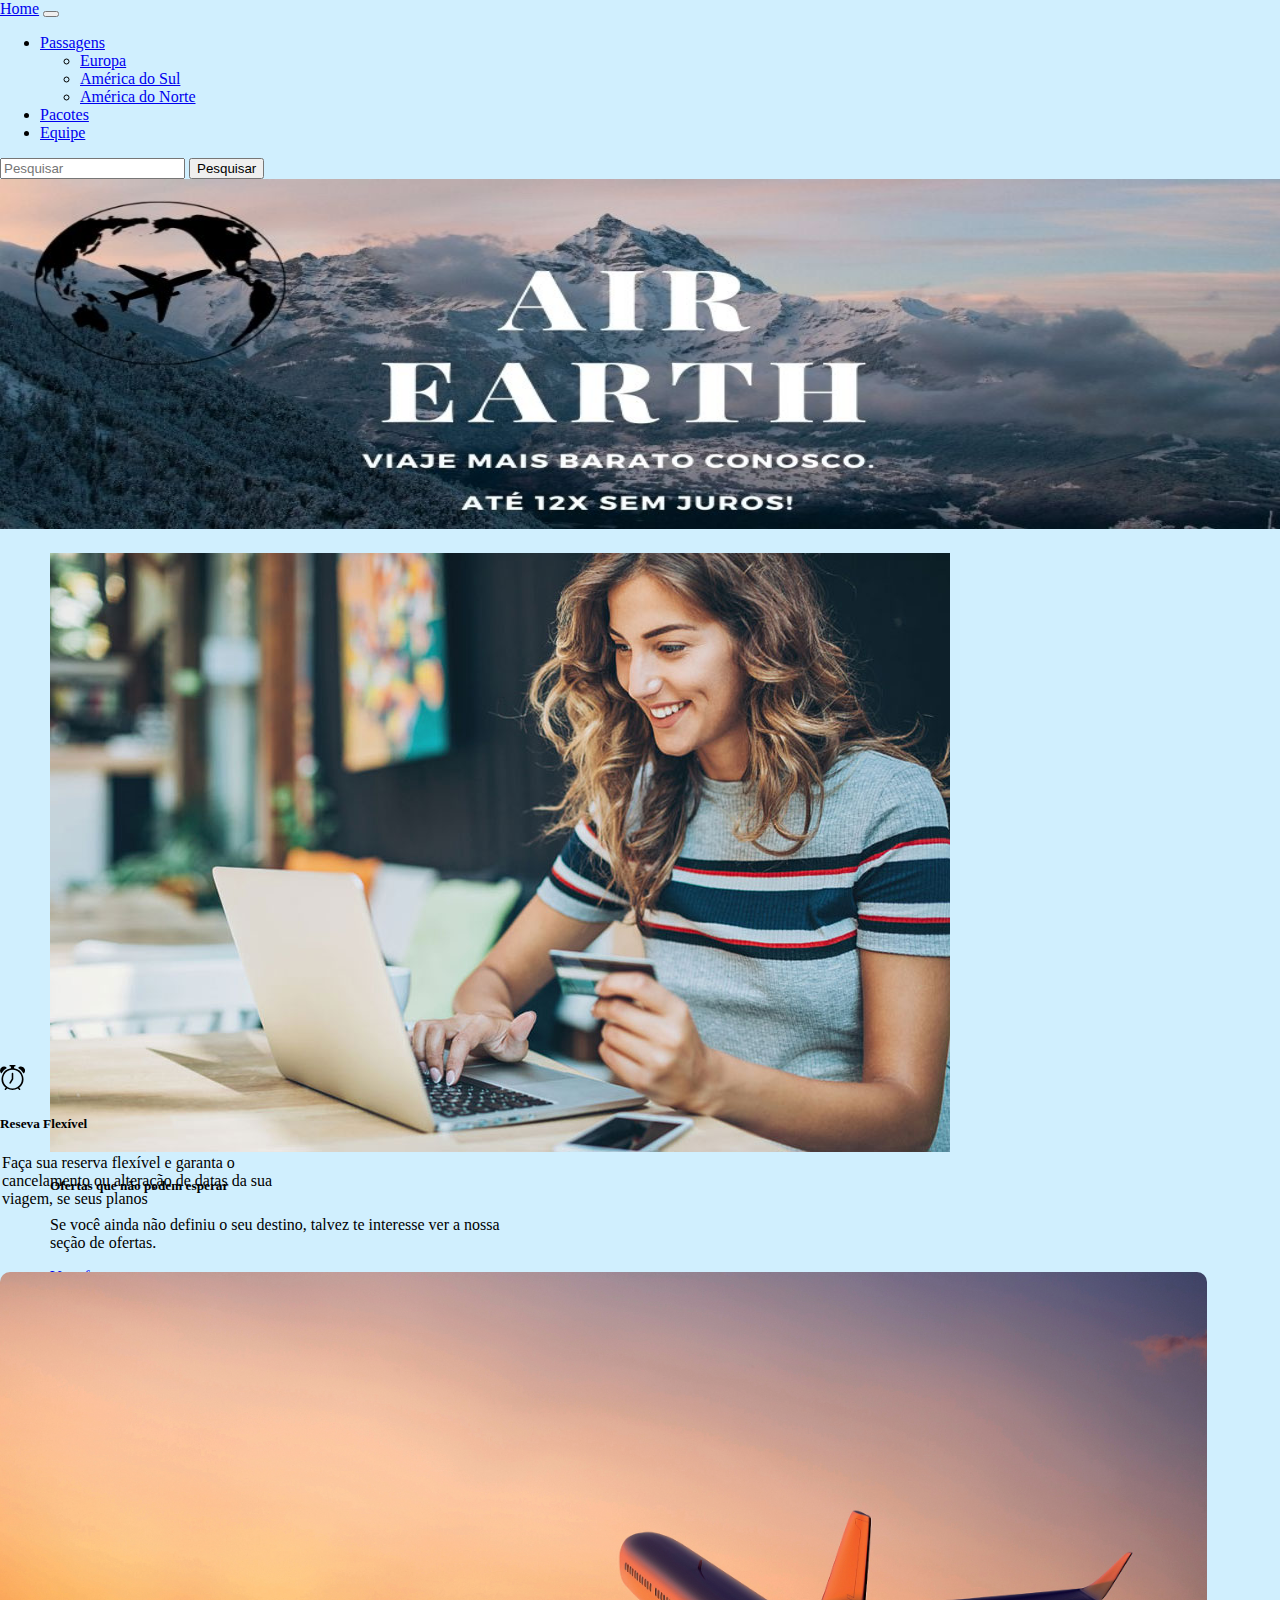
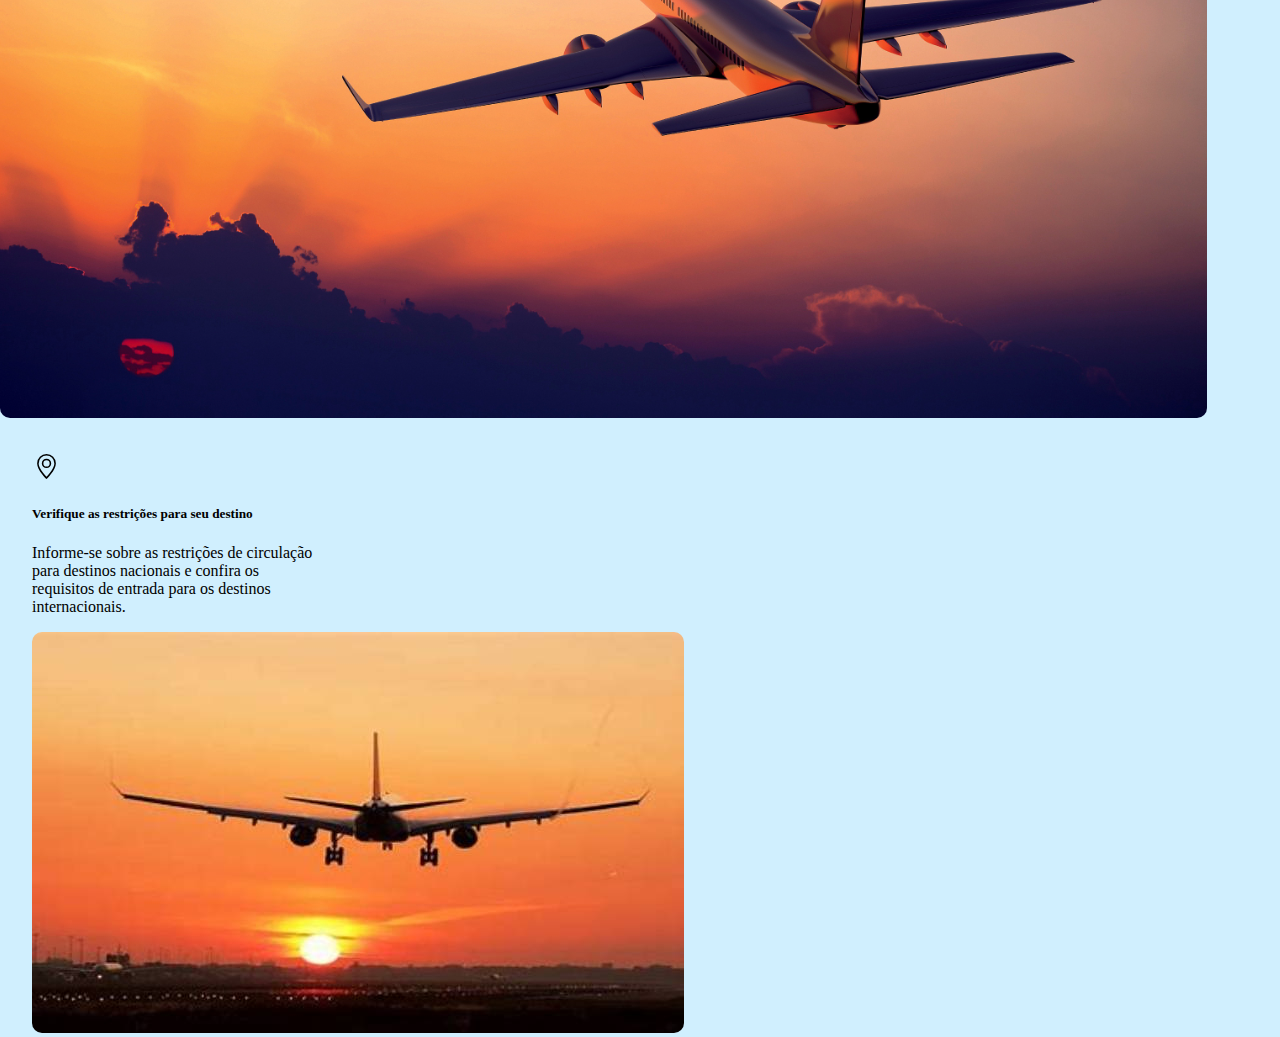
<file: index.html>
<!DOCTYPE html>
<html lang="pt-br">
<head>
  <meta charset="UTF-8">
  <meta name="viewport" content="width=device-width, initial-scale=1.0">
  <meta http-equiv="X-UA-Compatible" content="ie=edge">
  <title>pagina principal</title>
</head>
<body>
   
    <link href="https://cdn.jsdelivr.net/npm/bootstrap@5.1.3/dist/css/bootstrap.min.css" rel="stylesheet" integrity="sha384-1BmE4kWBq78iYhFldvKuhfTAU6auU8tT94WrHftjDbrCEXSU1oBoqyl2QvZ6jIW3" crossorigin="anonymous">

    <link rel="stylesheet" href="css/estilo.css">
    
	<link rel="stylesheet" href="https://fonts.googleapis.com/icon?family=Material+Icons">
<header>
<nav class="navbar navbar-expand-lg navbar-light bg-light">
    <div class="container-fluid">
      <a class="navbar-brand" href="camila.html">Home</a>
      <button class="navbar-toggler" type="button" data-bs-toggle="collapse" data-bs-target="#navbarSupportedContent" aria-controls="navbarSupportedContent" aria-expanded="false" aria-label="Toggle navigation">
        <span class="navbar-toggler-icon"></span>
      </button>
      <div class="collapse navbar-collapse" id="navbarSupportedContent">
        <ul class="navbar-nav me-auto mb-2 mb-lg-0">
         
          <li class="nav-item dropdown">
              <a class="nav-link dropdown-toggle" href="#" id="navbarDropdown" role="button" data-bs-toggle="dropdown" aria-expanded="false">
                Passagens
              </a>
              <ul class="dropdown-menu" aria-labelledby="navbarDropdown">
                <li><a class="dropdown-item" href="europa.html">Europa</a></li>
                <li><a class="dropdown-item" href="sul.html">América do Sul</a></li>
                <li><a class="dropdown-item" href="norte.html">América do Norte</a></li>
              </ul>
            </li>
          <li class="nav-item">
            <a class="nav-link" href="pacotes.html">Pacotes</a>
          </li>
          <li class="nav-item">
              <a class="nav-link" href="equipe.html">Equipe</a>
            </li>         
        </ul>
        <form class="d-flex">
          <input class="form-control me-2" type="search" placeholder="Pesquisar" aria-label="Search">
          <button class="btn btn-outline-success" type="submit">Pesquisar</button>
        </form>
      </div>
    </div>
  </nav>
  <img src="img (1)/pag.jpg" width="100%" height="350px%" >
</header>

              
<div class="row d-flex" style="height: 14rem;">
    <div class="cards w-50">
      <div class="card" style="width: 30rem; height: 30rem;" >
        <img class="card-img-top" src="img (1)/oferta.jpg" alt="Card image cap">
        <div class="card-body">
          <h5 class="card-title">Ofertas que não podem esperar
          </h5>
          <p class="card-text">Se você ainda não definiu o seu destino, talvez te interesse ver a nossa seção de ofertas.</p>
          <a href="ofertas.html" class="btn btn-primary">Ver ofertas</a>
        </div>
      </div>
    </div>
    <div class="card text-white bg-danger mb-3" style="max-width: 18rem; margin-top: 2rem;">
      <div class="card-header"><svg xmlns="http://www.w3.org/2000/svg" width="25" height="25" fill="currentColor" class="bi bi-alarm" viewBox="0 0 16 16">
        <path d="M8.5 5.5a.5.5 0 0 0-1 0v3.362l-1.429 2.38a.5.5 0 1 0 .858.515l1.5-2.5A.5.5 0 0 0 8.5 9V5.5z"/>
        <path d="M6.5 0a.5.5 0 0 0 0 1H7v1.07a7.001 7.001 0 0 0-3.273 12.474l-.602.602a.5.5 0 0 0 .707.708l.746-.746A6.97 6.97 0 0 0 8 16a6.97 6.97 0 0 0 3.422-.892l.746.746a.5.5 0 0 0 .707-.708l-.601-.602A7.001 7.001 0 0 0 9 2.07V1h.5a.5.5 0 0 0 0-1h-3zm1.038 3.018a6.093 6.093 0 0 1 .924 0 6 6 0 1 1-.924 0zM0 3.5c0 .753.333 1.429.86 1.887A8.035 8.035 0 0 1 4.387 1.86 2.5 2.5 0 0 0 0 3.5zM13.5 1c-.753 0-1.429.333-1.887.86a8.035 8.035 0 0 1 3.527 3.527A2.5 2.5 0 0 0 13.5 1z"/>
      </svg></div>
      <div class="card-body">
        <h5 class="card-title" style="padding: px;">Reseva Flexível</h5>
        <p class="card-text" style="margin: 3px 2px 4rem;">Faça sua reserva flexível e garanta o cancelamento ou alteração de datas da sua viagem, se seus planos </p>
        <img class="card-img-top" src="img (1)/avião.jpg" style=" border-radius: 10px; ">
      </div>
    </div>
    <div class="card text-white bg-warning mb-3" style="max-width: 18rem; margin: 2rem;">
      <div class="card-header" style="margin: 2px; "><svg xmlns="http://www.w3.org/2000/svg" width="25" height="25" fill="currentColor" class="bi bi-geo-alt" viewBox="0 0 16 16">
        <path d="M12.166 8.94c-.524 1.062-1.234 2.12-1.96 3.07A31.493 31.493 0 0 1 8 14.58a31.481 31.481 0 0 1-2.206-2.57c-.726-.95-1.436-2.008-1.96-3.07C3.304 7.867 3 6.862 3 6a5 5 0 0 1 10 0c0 .862-.305 1.867-.834 2.94zM8 16s6-5.686 6-10A6 6 0 0 0 2 6c0 4.314 6 10 6 10z"/>
        <path d="M8 8a2 2 0 1 1 0-4 2 2 0 0 1 0 4zm0 1a3 3 0 1 0 0-6 3 3 0 0 0 0 6z" />
      </svg></div>
      <div class="card-body">
        <h5 class="card-title">Verifique as restrições para seu destino</h5>
        <p class="card-text">Informe-se sobre as restrições de circulação para destinos nacionais e confira os requisitos de entrada para os destinos internacionais.</p>
        <img class="card-img-top" src="img (1)/image.jpg" style="border-radius: 10px;">
      </div>
    </div>
   
</div>

<style>

  /* .container-fluid{
    width: 100%;
  } */
 
  .active{
      width: 490px;
  }
  body{
    background-color: rgba(192, 234, 253, 0.747);
    margin: 0px;
    padding: 0px;
  }
  .carousel-inner{
    padding: 20px;
    text-align: center;
   
}

.col-sm-6{
  padding: 50px;

}
.cards {
  padding-left: 50px;
  padding-top: 20px;
}

</style>

<script src="https://cdn.jsdelivr.net/npm/bootstrap@5.1.3/dist/js/bootstrap.bundle.min.js" integrity="sha384-ka7Sk0Gln4gmtz2MlQnikT1wXgYsOg+OMhuP+IlRH9sENBO0LRn5q+8nbTov4+1p" crossorigin="anonymous"></script>


  </body>
</html>
</file>
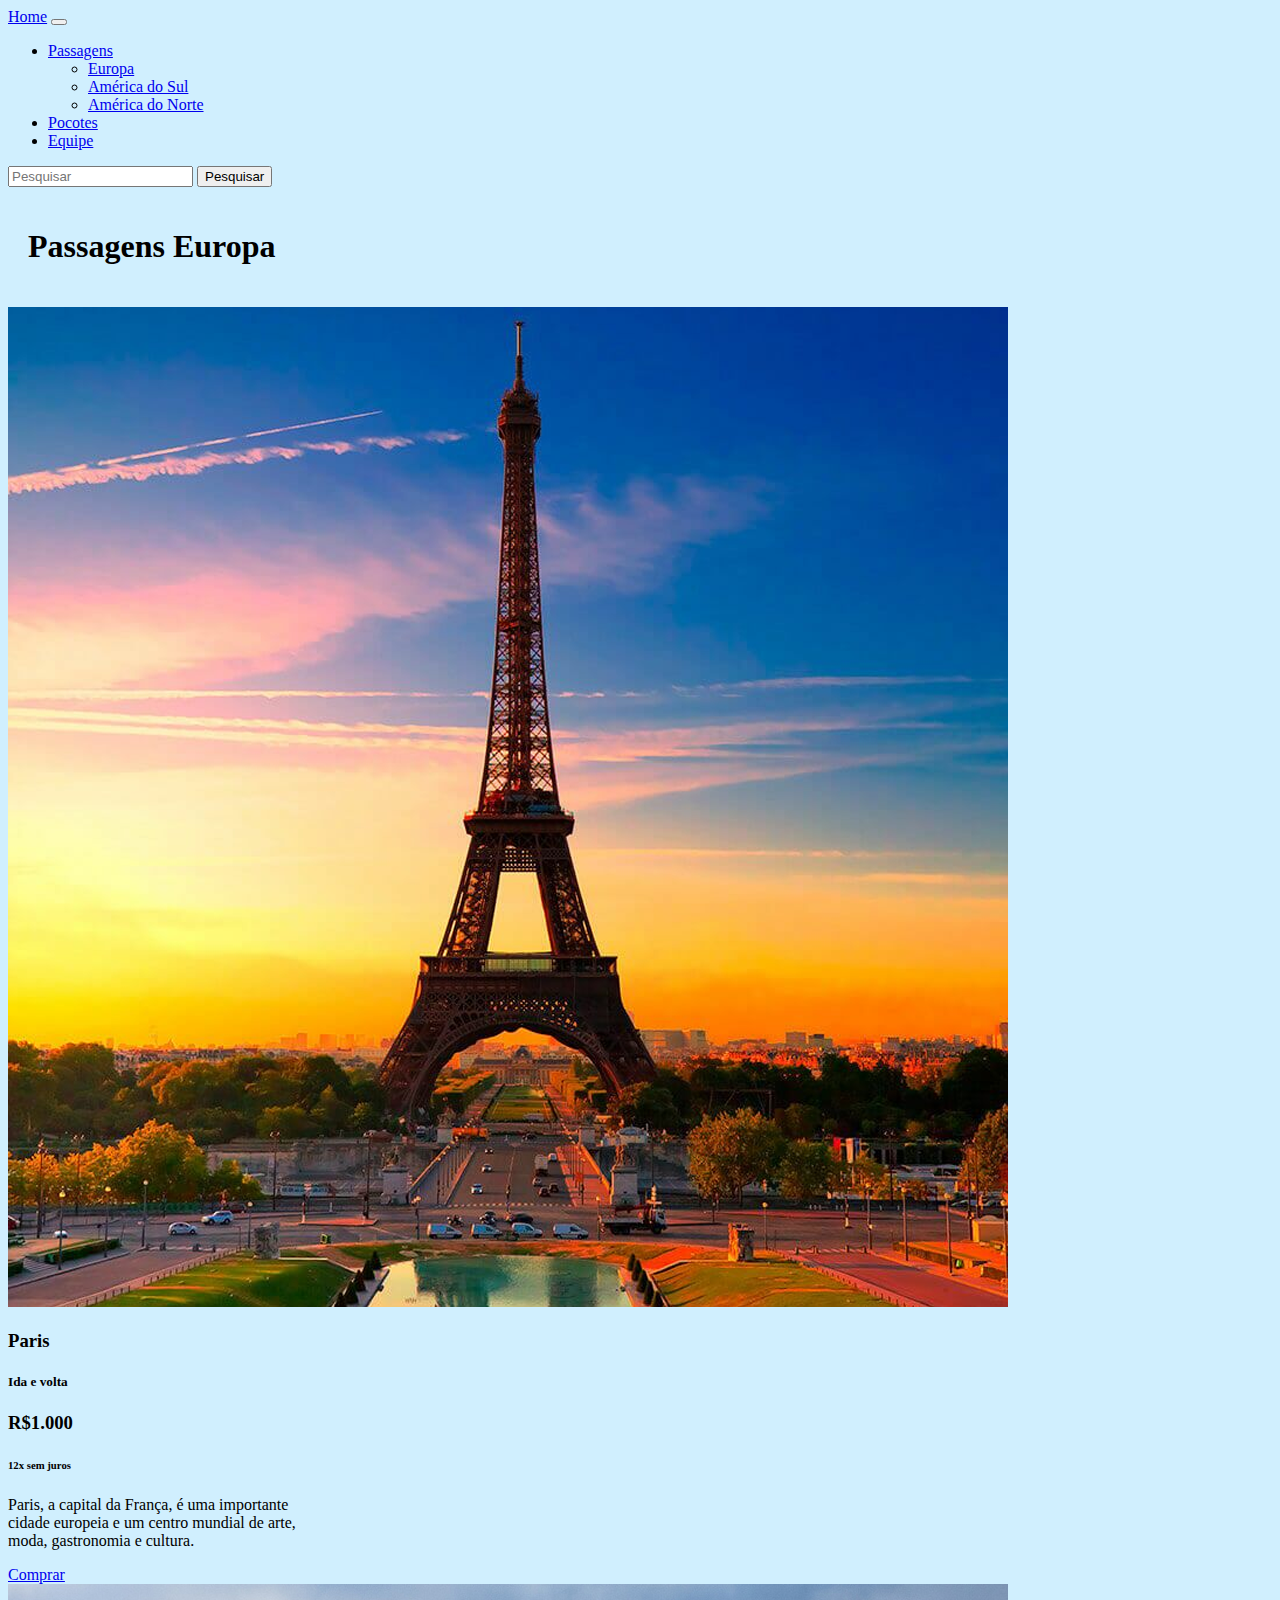
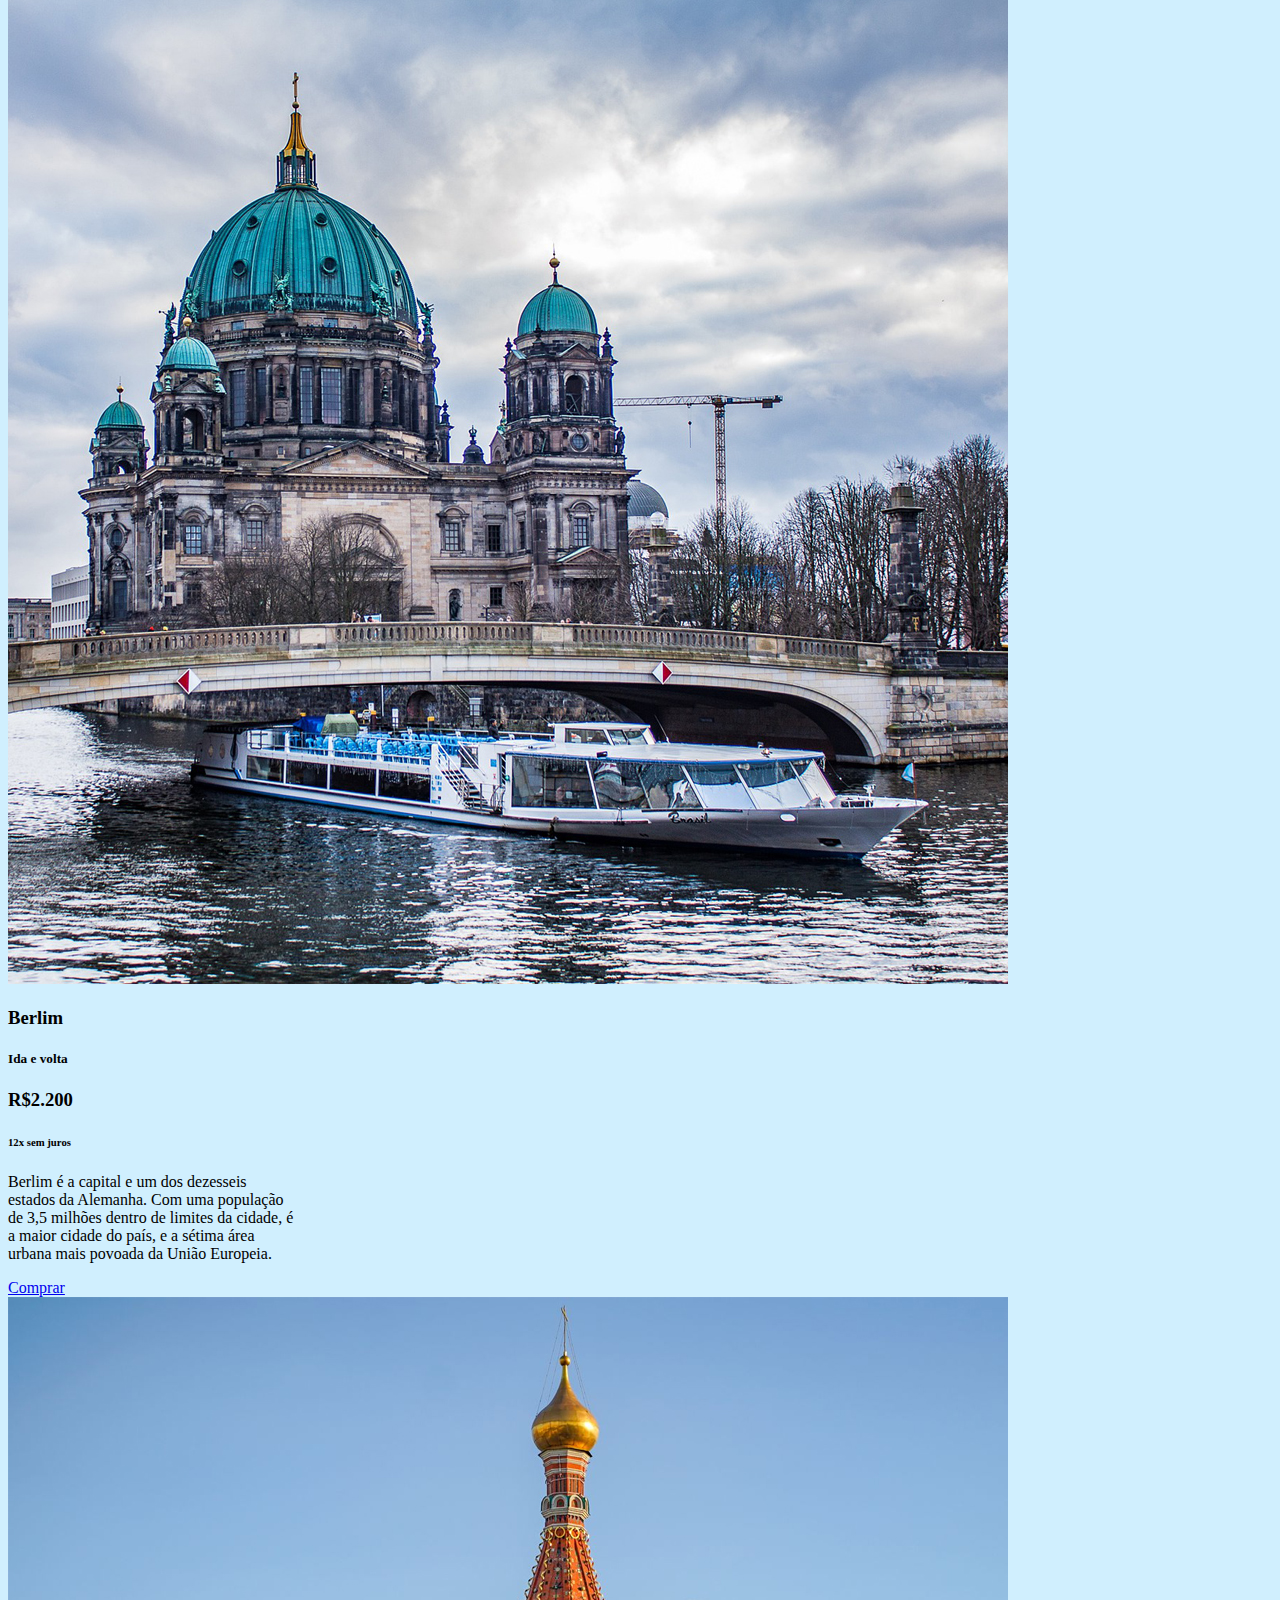
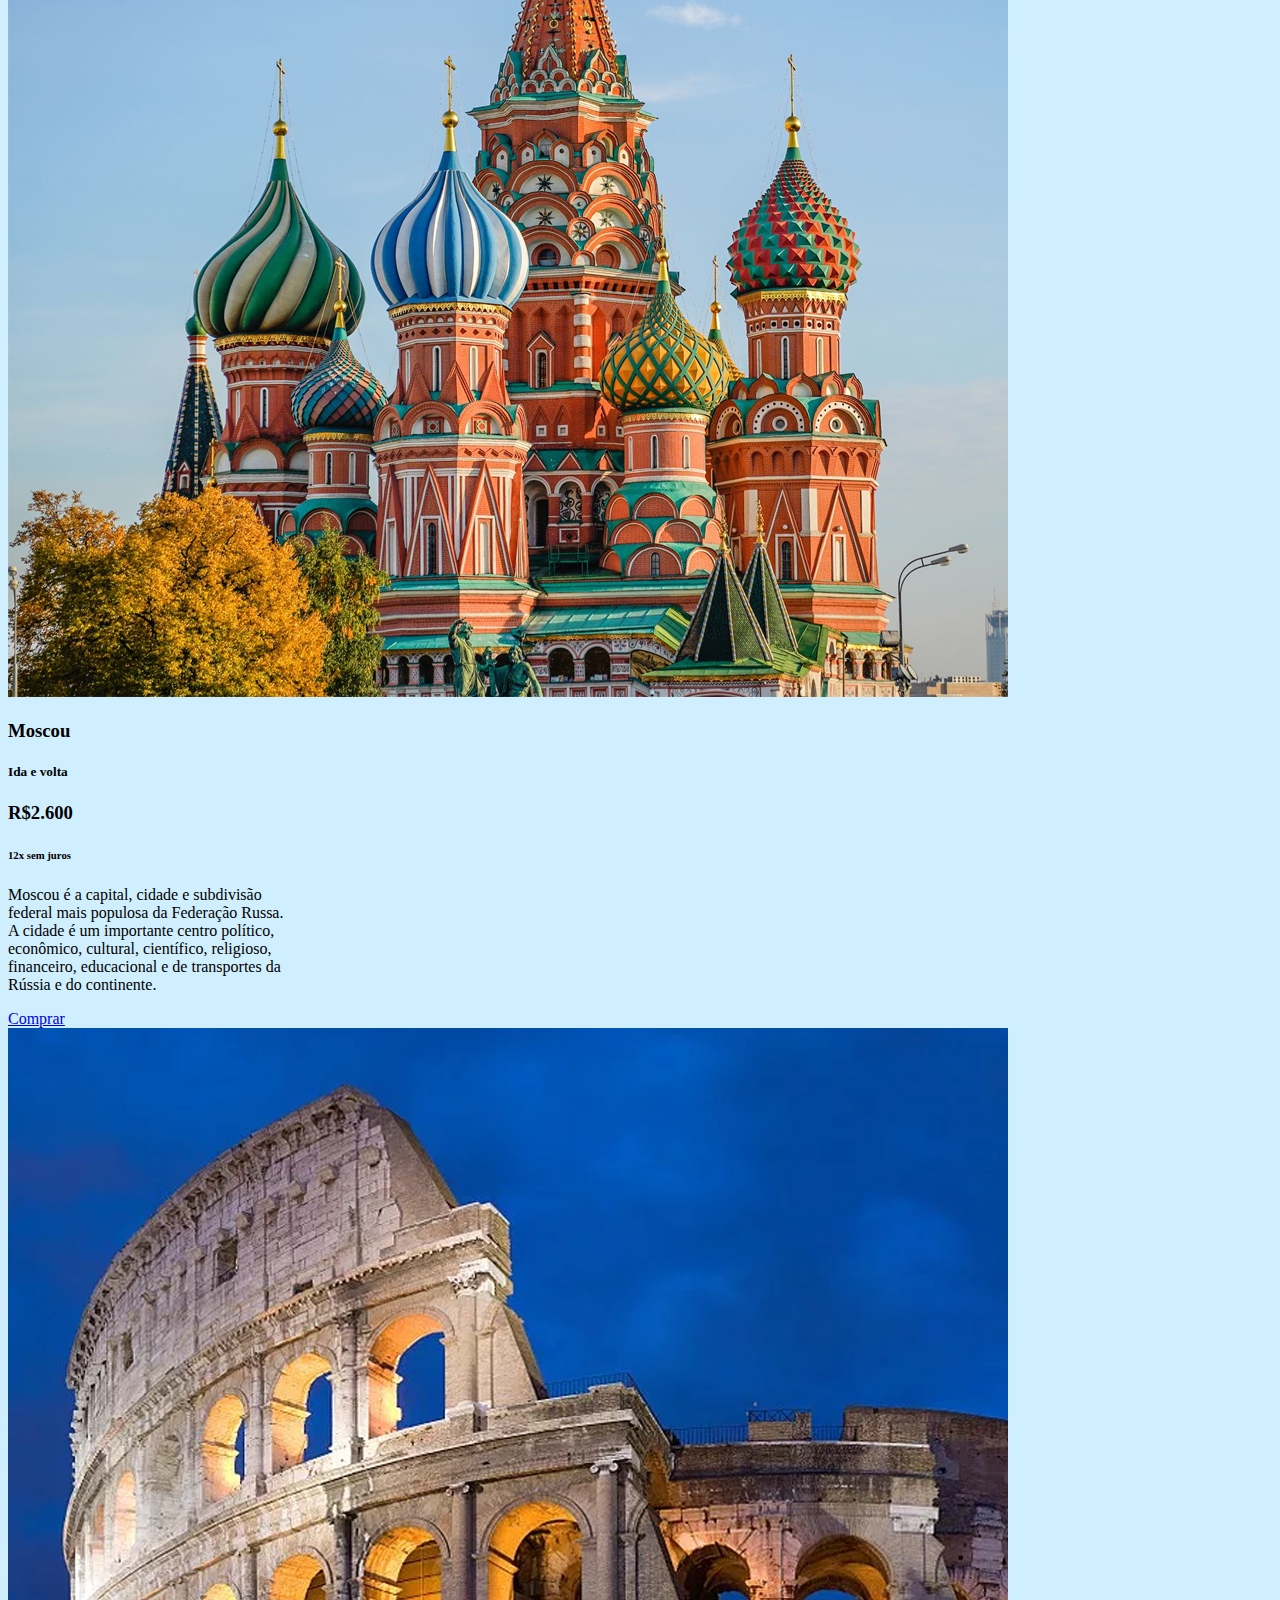
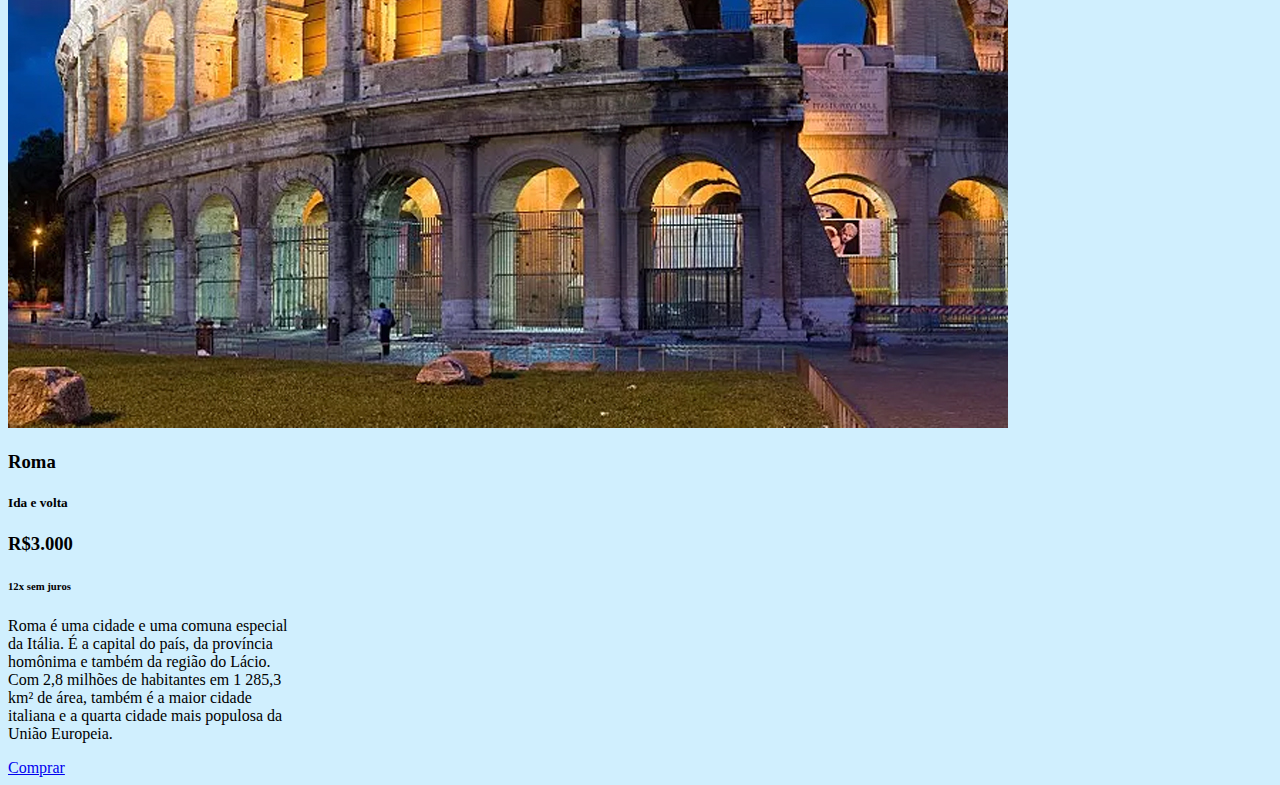
<file: europa.html>
<!DOCTYPE html>
<html lang="pr-br">
<head>
    <meta charset="UTF-8">
    <meta name="viewport" content="width=device-width, initial-scale=1.0">
    <meta http-equiv="X-UA-Compatible" content="ie=edge">
    <link href="https://cdn.jsdelivr.net/npm/bootstrap@5.1.3/dist/css/bootstrap.min.css" rel="stylesheet" integrity="sha384-1BmE4kWBq78iYhFldvKuhfTAU6auU8tT94WrHftjDbrCEXSU1oBoqyl2QvZ6jIW3" crossorigin="anonymous">
    <link rel="stylesheet" href="css/estilo.css">
    <title>Europa</title>
</head>
<body>
  <link href="https://cdn.jsdelivr.net/npm/bootstrap@5.1.3/dist/css/bootstrap.min.css" rel="stylesheet" integrity="sha384-1BmE4kWBq78iYhFldvKuhfTAU6auU8tT94WrHftjDbrCEXSU1oBoqyl2QvZ6jIW3" crossorigin="anonymous">

  <link rel="stylesheet" href="css/estilo.css">
<link rel="stylesheet" href="https://fonts.googleapis.com/icon?family=Material+Icons">
</head>
 
<body>

<nav class="navbar navbar-expand-lg navbar-light bg-light">
  <div class="container-fluid ">
    <a class="navbar-brand" href="index.html">Home</a>
    <button class="navbar-toggler" type="button" data-bs-toggle="collapse" data-bs-target="#navbarSupportedContent" aria-controls="navbarSupportedContent" aria-expanded="false" aria-label="Toggle navigation">
      <span class="navbar-toggler-icon"></span>
    </button>
    <div class="collapse navbar-collapse" id="navbarSupportedContent">
      <ul class="navbar-nav me-auto mb-2 mb-lg-0">
        <li class="nav-item dropdown">
            <a class="nav-link dropdown-toggle" href="#" id="navbarDropdown" role="button" data-bs-toggle="dropdown" aria-expanded="false">
              Passagens
            </a>
            <ul class="dropdown-menu" aria-labelledby="navbarDropdown">
              <li><a class="dropdown-item" href="europa.html">Europa</a></li>
              <li><a class="dropdown-item" href="sul.html">América do Sul</a></li>
              <li><a class="dropdown-item" href="norte.html">América do Norte</a></li>
            </ul>
          </li>
        <li class="nav-item">
          <a class="nav-link" href="pacotes.html">Pocotes</a>
        </li>
        <li class="nav-item">
            <a class="nav-link" href="equipe.html">Equipe</a>
          </li>         
      </ul>
      <form class="d-flex">
        <input class="form-control me-2" type="search" placeholder="Pesquisar" aria-label="Search">
        <button class="btn btn-outline-success" type="submit">Pesquisar</button>
      </form>
    </div>
  </div>
</nav>
<div class="texto">
  <h1 style="padding: 20px;">Passagens Europa</h1>
</div>
<div class="d-flex container-xl">
  <div class="card" style="width: 18rem;">
    <img class="card-img-top" src="./img (1)/paris.jpg" alt="Imagem de capa do card">
    <div class="card-body">
      <h3 class="card-title">Paris</h3> <h5>Ida e volta</h5> <h3>R$1.000</h3>  <h6>12x sem juros</h6>
      <p class="card-text">Paris, a capital da França, é uma importante cidade europeia e um centro mundial de arte, moda, gastronomia e cultura.</p>
      <a href="formulario.html" class="btn btn-primary position-relative" style="top:30%;" >Comprar</a>
    </div>
  </div>
  <div class="card" style="width: 18rem;">
      <img class="card-img-top" src="./img (1)/berlim.jpg" alt="Imagem de capa do card">
      <div class="card-body">
        <h3 class="card-title">Berlim</h3> <h5>Ida e volta</h5> <h3>R$2.200</h3>  <h6>12x sem juros</h6>
        <p class="card-text">Berlim é a capital e um dos dezesseis estados da Alemanha. Com uma população de 3,5 milhões dentro de limites da cidade, é a maior cidade do país, e a sétima área urbana mais povoada da União Europeia.</p>
        <a href="formulario.html" class="btn btn-primary position-relative" style="top: 12%;">Comprar</a>
      </div>
    </div>
    <div class="card" style="width: 18rem;">
        <img class="card-img-top" src="./img (1)/moscou.jpg" alt="Imagem de capa do card">
        <div class="card-body">
          <h3 class="card-title">Moscou</h3> <h5>Ida e volta</h5> <h3>R$2.600</h3> <h6>12x sem juros</h6>
          <p class="card-text">Moscou é a capital, cidade e subdivisão federal mais populosa da Federação Russa. A cidade é um importante centro político, econômico,
             cultural, científico, religioso, financeiro, educacional e de transportes da Rússia e do continente.</p>
          <a href="formulario.html" class="btn btn-primary position-relative" style="top:6%;">Comprar</a>
        </div>
      </div>
      <div class="card" style="width: 18rem;">
          <img class="card-img-top" src="./img (1)/Roma.jpg" alt="Imagem de capa do card">
          <div class="card-body">
            <h3 class="card-title">Roma</h3> <h5>Ida e volta</h5> <h3>R$3.000</h3>  <h6>12x sem juros</h6>
            <p class="card-text">Roma é uma cidade e uma comuna especial da Itália. É a capital do país, da província homônima e também da região do Lácio. Com 2,8 milhões de habitantes em 1 285,3 km² de área, também é a maior cidade italiana e a quarta cidade mais populosa da União Europeia. </p>
            <a href="formulario.html" class="btn btn-primary position-relative" style="top:0%;">Comprar</a>
          </div>
        </div>
</div>
<style>
  body{
    background-color: rgba(192, 234, 253, 0.747);
  }
  h1{
    font-family: Roboto;
  }
</style>
<script src="https://cdn.jsdelivr.net/npm/bootstrap@5.1.3/dist/js/bootstrap.bundle.min.js" integrity="sha384-ka7Sk0Gln4gmtz2MlQnikT1wXgYsOg+OMhuP+IlRH9sENBO0LRn5q+8nbTov4+1p" crossorigin="anonymous"></script>
</body>
</html>
</file>
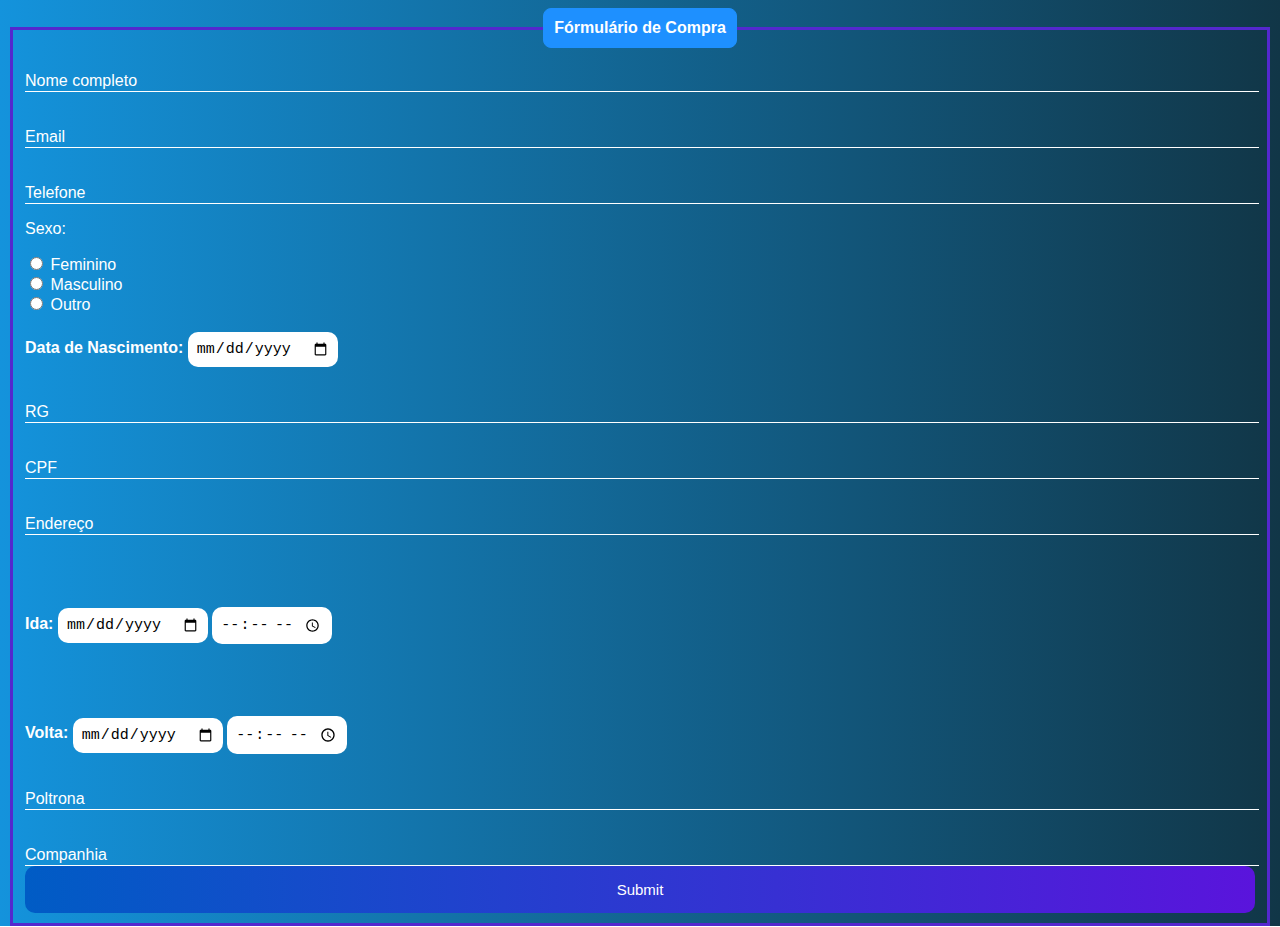
<file: formulario.html>
<!DOCTYPE html>
<html lang="pt-br">
<head>
    <meta charset="UTF-8">
    <meta http-equiv="X-UA-Compatible" content="IE=edge">
    <meta name="viewport" content="width=device-width, initial-scale=1.0">
    <title>Formulário de Compra</title>
    <style>
        body{
            font-family: Arial, Helvetica, sans-serif;
            background-image: linear-gradient(to right, rgb(20, 147, 220), rgb(17, 54, 71));
        }
        .box{
          color: white;
        }
        fieldset{
          border: 3px solid rgb(84, 40, 206);
        }
        legend{
            border: 1px solid dodgerblue;
            padding: 10px;
            text-align: center;
            background-color: dodgerblue;
            border-radius: 8px;
        }
        .inputBox{
            position: relative;
        }
        .inputUser{
            background: none;
            border: none;
            border-bottom: 1px solid white;
            outline: none;
            color: white;
            font-size: 15px;
            width: 100%;
            letter-spacing: 2px;
        }
        .labelInput{
            position: absolute;
            top: 0px;
            left: 0px;
            pointer-events: none;
            transition: .5s;
        }
        .inputUser:focus ~ .labelInput,
        .inputUser:valid ~ .labelInput{
            top: -20px;
            font-size: 12px;
            color: dodgerblue;
        }
        #data_data{
            border: none;
            padding: 8px;
            border-radius: 10px;
            outline: none;
            font-size: 15px;
        }
        #submit{
            background-image: linear-gradient(to right,rgb(0, 92, 197), rgb(90, 20, 220));
            width: 100%;
            border: none;
            padding: 15px;
            color: white;
            font-size: 15px;
            cursor: pointer;
            border-radius: 10px;
        }
        #submit:hover{
            background-image: linear-gradient(to right,rgb(0, 80, 172), rgb(80, 19, 195));
        }
        form{
          height: 600px;
        }
    </style>
</head>
<body>
    <div class="box">
        <form action="">
            <fieldset>
                <legend><b>Fórmulário de Compra</b></legend>
                <br>
                <div class="inputBox">
                    <input type="text" name="nome" id="nome" class="inputUser" required>
                    <label for="nome" class="labelInput">Nome completo</label>
                </div>
                <br><br>
                <div class="inputBox">
                    <input type="text" name="email" id="email" class="inputUser" required>
                    <label for="email" class="labelInput">Email</label>
                </div>
                <br><br>
                <div class="inputBox">
                    <input type="tel" name="telefone" id="telefone" class="inputUser" required>
                    <label for="telefone" class="labelInput">Telefone</label>
                </div>
                <p>Sexo:</p>
                <input type="radio" id="feminino" name="genero" value="feminino" required>
                <label for="feminino">Feminino</label>
                <br>
                <input type="radio" id="masculino" name="genero" value="masculino" required>
                <label for="masculino">Masculino</label>
                <br>
                <input type="radio" id="outro" name="genero" value="outro" required>
                <label for="outro">Outro</label>
                <br><br>
                <label for="data_data"><b>Data de Nascimento:</b></label>
                <input type="date" name="data_data" id="data_data" required>
                <br><br><br>
                <div class="inputBox">
                    <input type="text" name="RG" id="RG" class="inputUser" required>
                    <label for="RG" class="labelInput">RG</label>
                </div>
                <br><br>
                <div class="inputBox">
                    <input type="text" name="CPF" id="CPF" class="inputUser" required>
                    <label for="CPF" class="labelInput">CPF</label>
                </div>
                <br><br>
                <div class="inputBox">
                    <input type="text" name="endereco" id="endereco" class="inputUser" required>
                    <label for="endereco" class="labelInput">Endereço</label>
                </div>
                <br><br>
                <br><br>
                <label for="data_data"><b>Ida:</b></label>
                <input type="date" name="data_data" id="data_data" required>
                <input type="time" name="data_data" id="data_data" required>

                <br><br><br>
                <br><br>
                <label for="data_data"><b>Volta:</b></label>
                <input type="date" name="data_data" id="data_data" required>
                <input type="time" name="data_data" id="data_data" required>

                <br><br><br>
                <div class="inputBox">
                  <input type="text" name="Poltrona" id="Poltrona" class="inputUser" required>
                  <label for="Poltrona" class="labelInput">Poltrona</label>
              </div>
              <br><br>
              <div class="inputBox">
                  <input type="text" name="Companhia" id="Companhia" class="inputUser" required>
                  <label for="Companhia" class="labelInput">Companhia</label>
              </div>
                <input type="submit" name="submit" id="submit">
            </fieldset>
        </form>
    </div>
</body>
</html>
</file>
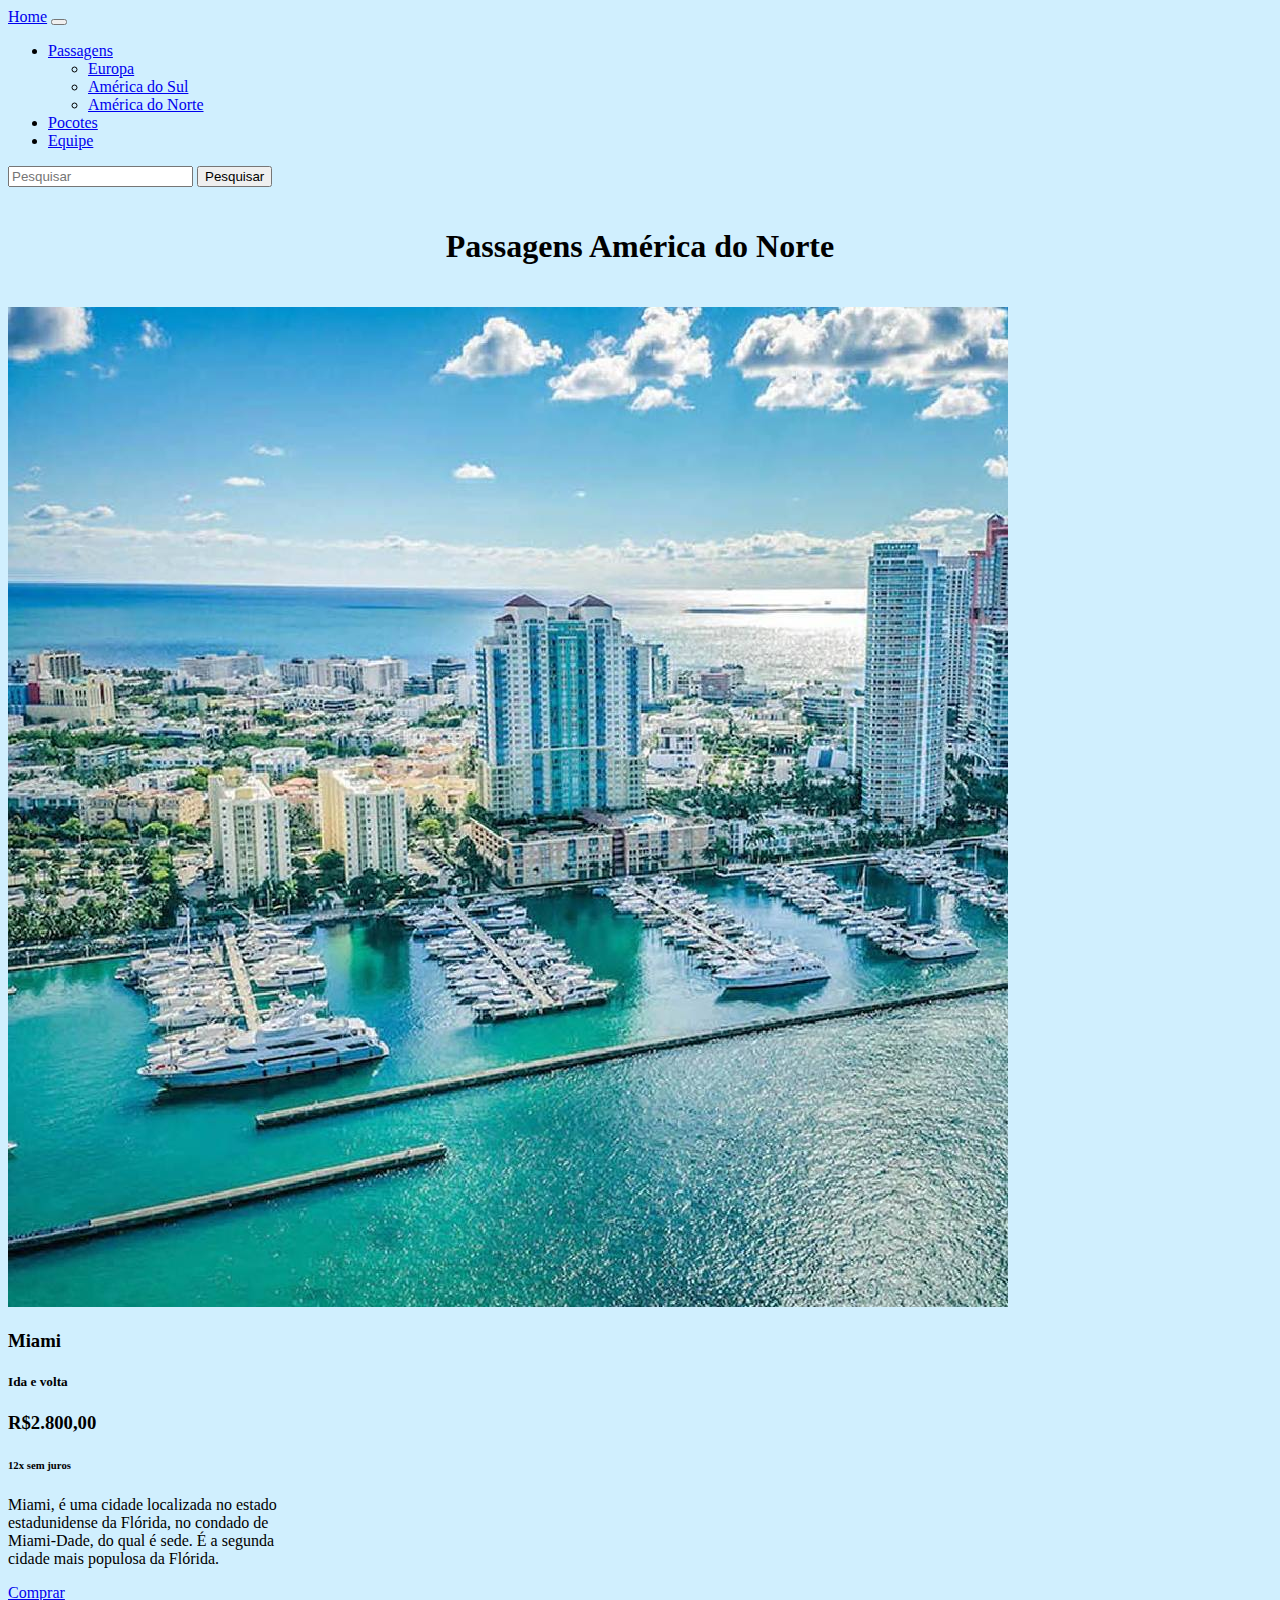
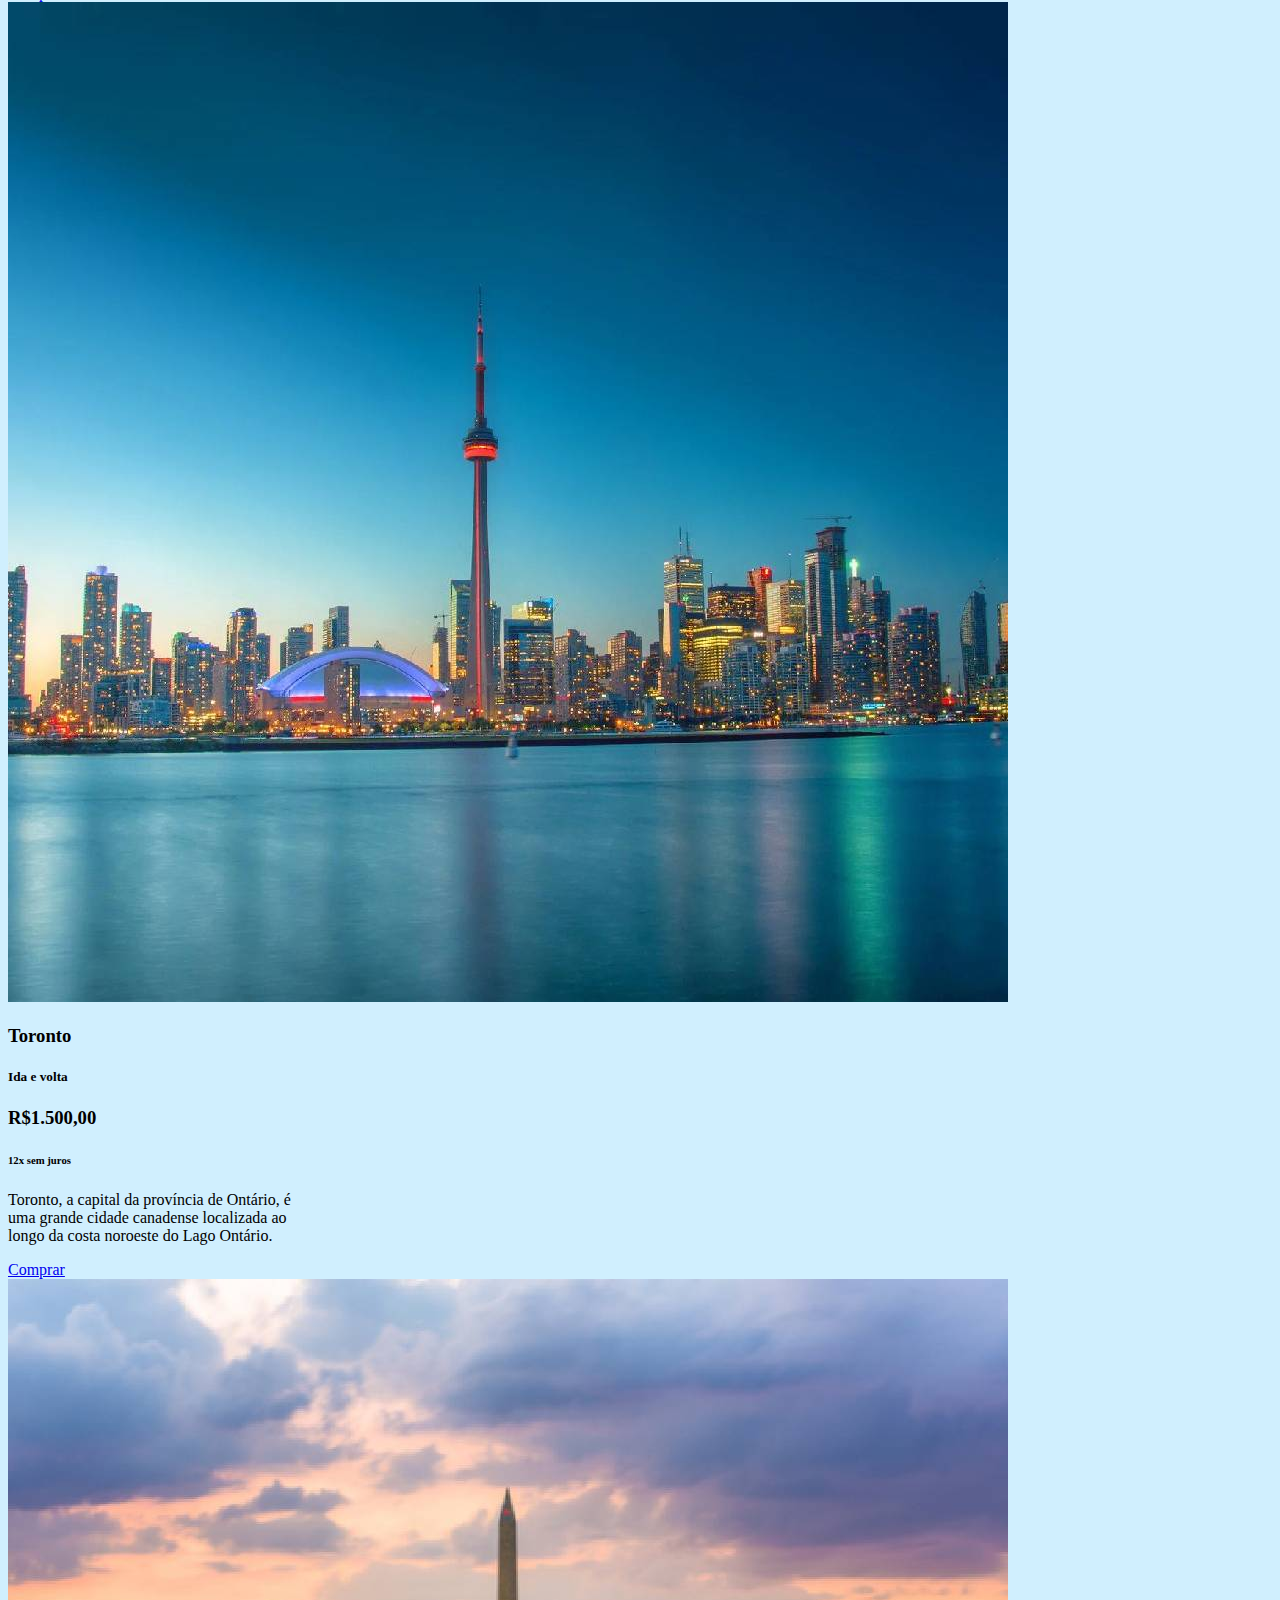
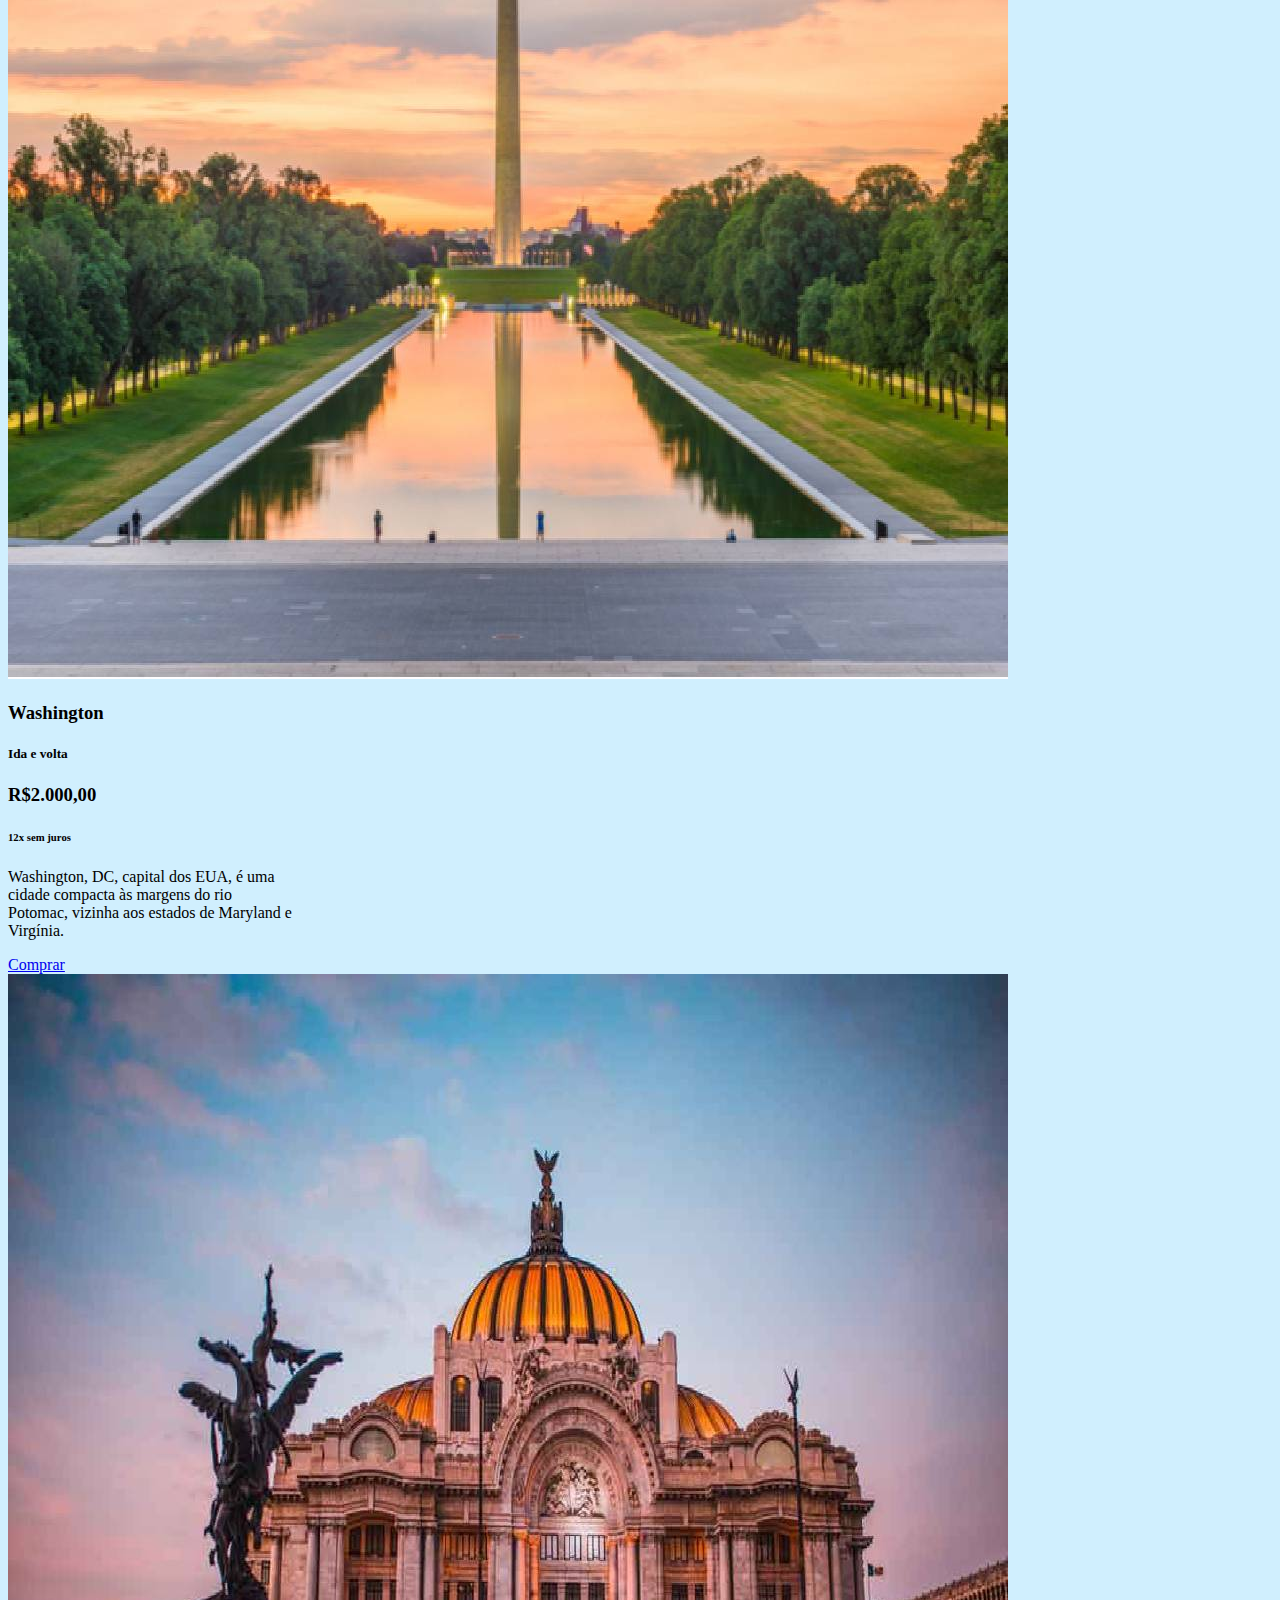
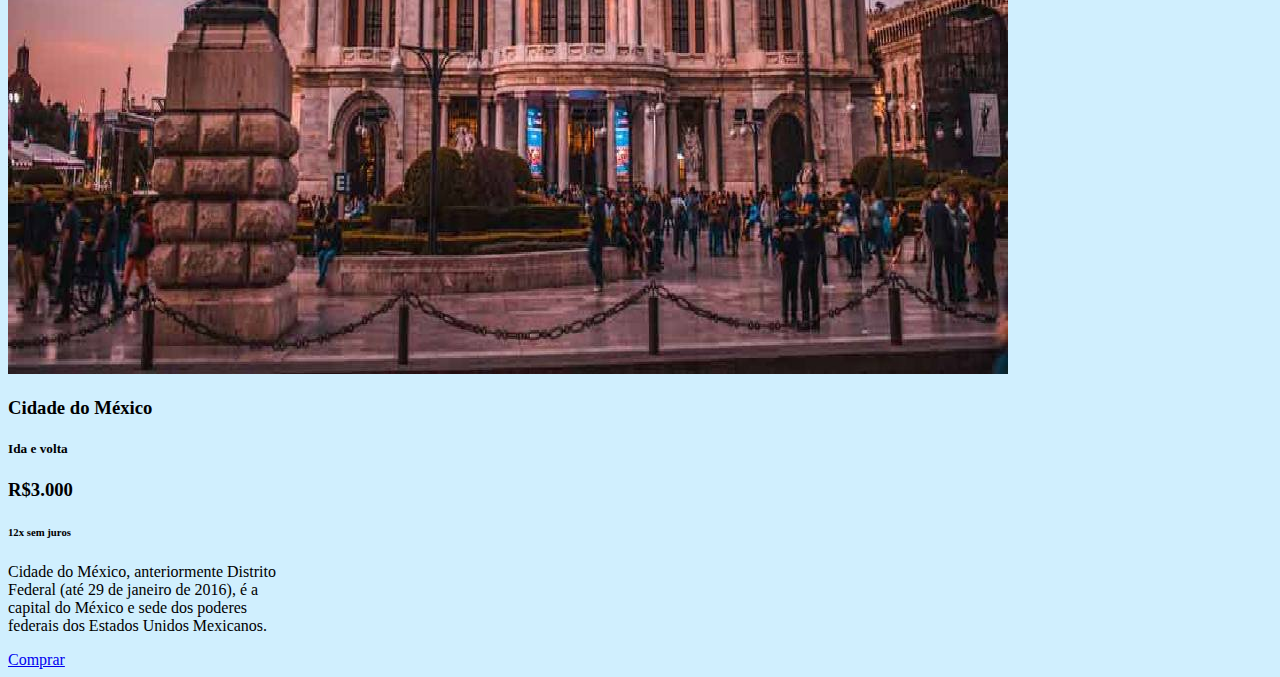
<file: norte.html>
<!DOCTYPE html>
<html lang="pr-br">
<head>
    <meta charset="UTF-8">
    <meta name="viewport" content="width=device-width, initial-scale=1.0">
    <meta http-equiv="X-UA-Compatible" content="ie=edge">
    <link href="https://cdn.jsdelivr.net/npm/bootstrap@5.1.3/dist/css/bootstrap.min.css" rel="stylesheet" integrity="sha384-1BmE4kWBq78iYhFldvKuhfTAU6auU8tT94WrHftjDbrCEXSU1oBoqyl2QvZ6jIW3" crossorigin="anonymous">
    <link rel="stylesheet" href="css/estilo.css">
    <title>Europa</title>
</head>
<body>
  <link href="https://cdn.jsdelivr.net/npm/bootstrap@5.1.3/dist/css/bootstrap.min.css" rel="stylesheet" integrity="sha384-1BmE4kWBq78iYhFldvKuhfTAU6auU8tT94WrHftjDbrCEXSU1oBoqyl2QvZ6jIW3" crossorigin="anonymous">

  <link rel="stylesheet" href="css/estilo.css">
<link rel="stylesheet" href="https://fonts.googleapis.com/icon?family=Material+Icons">

</head>
 
<body>

<nav class="navbar navbar-expand-lg navbar-light bg-light">
  <div class="container-fluid ">
    <a class="navbar-brand" href="index.html">Home</a>
    <button class="navbar-toggler" type="button" data-bs-toggle="collapse" data-bs-target="#navbarSupportedContent" aria-controls="navbarSupportedContent" aria-expanded="false" aria-label="Toggle navigation">
      <span class="navbar-toggler-icon"></span>
    </button>
    <div class="collapse navbar-collapse" id="navbarSupportedContent">
      <ul class="navbar-nav me-auto mb-2 mb-lg-0">
        <li class="nav-item dropdown">
            <a class="nav-link dropdown-toggle" href="#" id="navbarDropdown" role="button" data-bs-toggle="dropdown" aria-expanded="false">
              Passagens
            </a>
            <ul class="dropdown-menu" aria-labelledby="navbarDropdown">
              <li><a class="dropdown-item" href="europa.html">Europa</a></li>
              <li><a class="dropdown-item" href="sul.html">América do Sul</a></li>
              <li><a class="dropdown-item" href="norte.html">América do Norte</a></li>
            </ul>
          </li>
        <li class="nav-item">
          <a class="nav-link" href="pacotes.html">Pocotes</a>
        </li>
        <li class="nav-item">
            <a class="nav-link" href="equipe.html">Equipe</a>
          </li>         
      </ul>
      <form class="d-flex">
        <input class="form-control me-2" type="search" placeholder="Pesquisar" aria-label="Search">
        <button class="btn btn-outline-success" type="submit">Pesquisar</button>
      </form>
    </div>
  </div>
</nav>
<div class="texto">
  <h1>Passagens América do Norte</h1>
</div>
<div class="d-flex container-xl">
  <div class="card" style="width: 18rem;">
    <img class="card-img-top" src="./img (1)/miami.jpg" alt="Imagem de capa do card">
    <div class="card-body">
      <h3 class="card-title">Miami</h3> <h5>Ida e volta</h5> <h3>R$2.800,00</h3>  <h6>12x sem juros</h6>
      <p class="card-text">Miami, é uma cidade localizada no estado estadunidense da Flórida, no condado de Miami-Dade, do qual é sede. É a segunda cidade mais populosa da Flórida.</p>
      <a href="formulario.html" class="btn btn-primary position-relative" style="top:0%;" >Comprar</a>
    </div>
  </div>
  <div class="card" style="width: 18rem;">
      <img class="card-img-top" src="./img (1)/toronto.jpg" alt="Imagem de capa do card">
      <div class="card-body">
        <h3 class="card-title">Toronto</h3> <h5>Ida e volta</h5> <h3>R$1.500,00</h3>  <h6>12x sem juros</h6>
        <p class="card-text">Toronto, a capital da província de Ontário, é uma grande cidade canadense localizada ao longo da costa noroeste do Lago Ontário.</p>
        <a href="formulario.html" class="btn btn-primary position-relative" style="top: 7%;">Comprar</a>
      </div>
    </div>
    <div class="card" style="width: 18rem;">
        <img class="card-img-top" src="./img (1)/washington.jpg" alt="Imagem de capa do card">
        <div class="card-body">
          <h3 class="card-title">Washington</h3> <h5>Ida e volta</h5> <h3>R$2.000,00</h3> <h6>12x sem juros</h6>
          <p class="card-text">Washington, DC, capital dos EUA, é uma cidade compacta às margens do rio Potomac, vizinha aos estados de Maryland e Virgínia.</p>
          <a href="formulario.html" class="btn btn-primary position-relative" style="top:0%;">Comprar</a>
        </div>
      </div>
      <div class="card" style="width: 18rem;">
          <img class="card-img-top" src="./img (1)/cidadedomexico.jpg" alt="Imagem de capa do card">
          <div class="card-body">
            <h3 class="card-title">Cidade do México</h3> <h5>Ida e volta</h5> <h3>R$3.000</h3>  <h6>12x sem juros</h6>
            <p class="card-text">Cidade do México, anteriormente Distrito Federal (até 29 de janeiro de 2016), é a capital do México e sede dos poderes federais dos Estados Unidos Mexicanos. </p>
            <a href="formulario.html" class="btn btn-primary position-relative" style="top:0%;">Comprar</a>
          </div>
        </div>
</div>
<style>
  body{
 background-color: rgba(192, 234, 253, 0.747);
}
h1{
 font-family: Roboto;
 text-align: center;
 padding: 20px;
}
  
</style>
<script src="https://cdn.jsdelivr.net/npm/bootstrap@5.1.3/dist/js/bootstrap.bundle.min.js" integrity="sha384-ka7Sk0Gln4gmtz2MlQnikT1wXgYsOg+OMhuP+IlRH9sENBO0LRn5q+8nbTov4+1p" crossorigin="anonymous"></script>
</body>
</html>
</file>
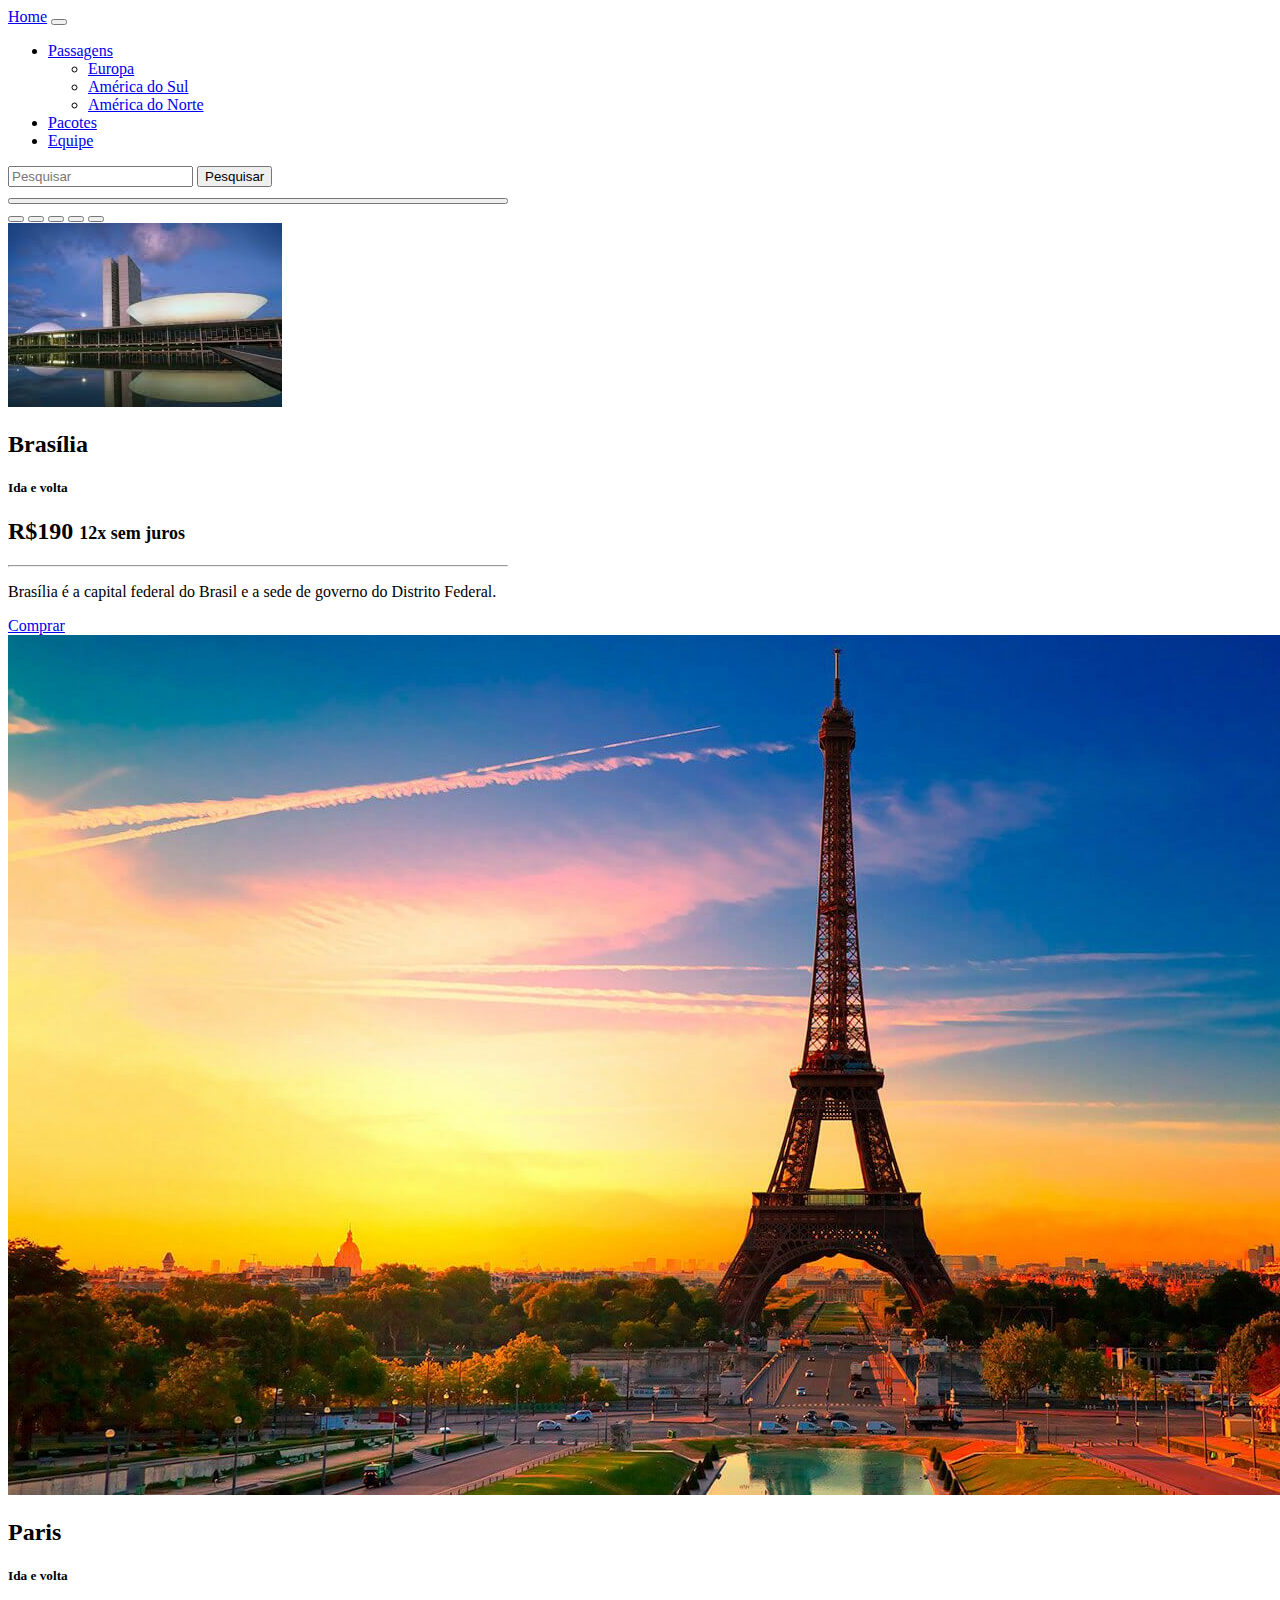
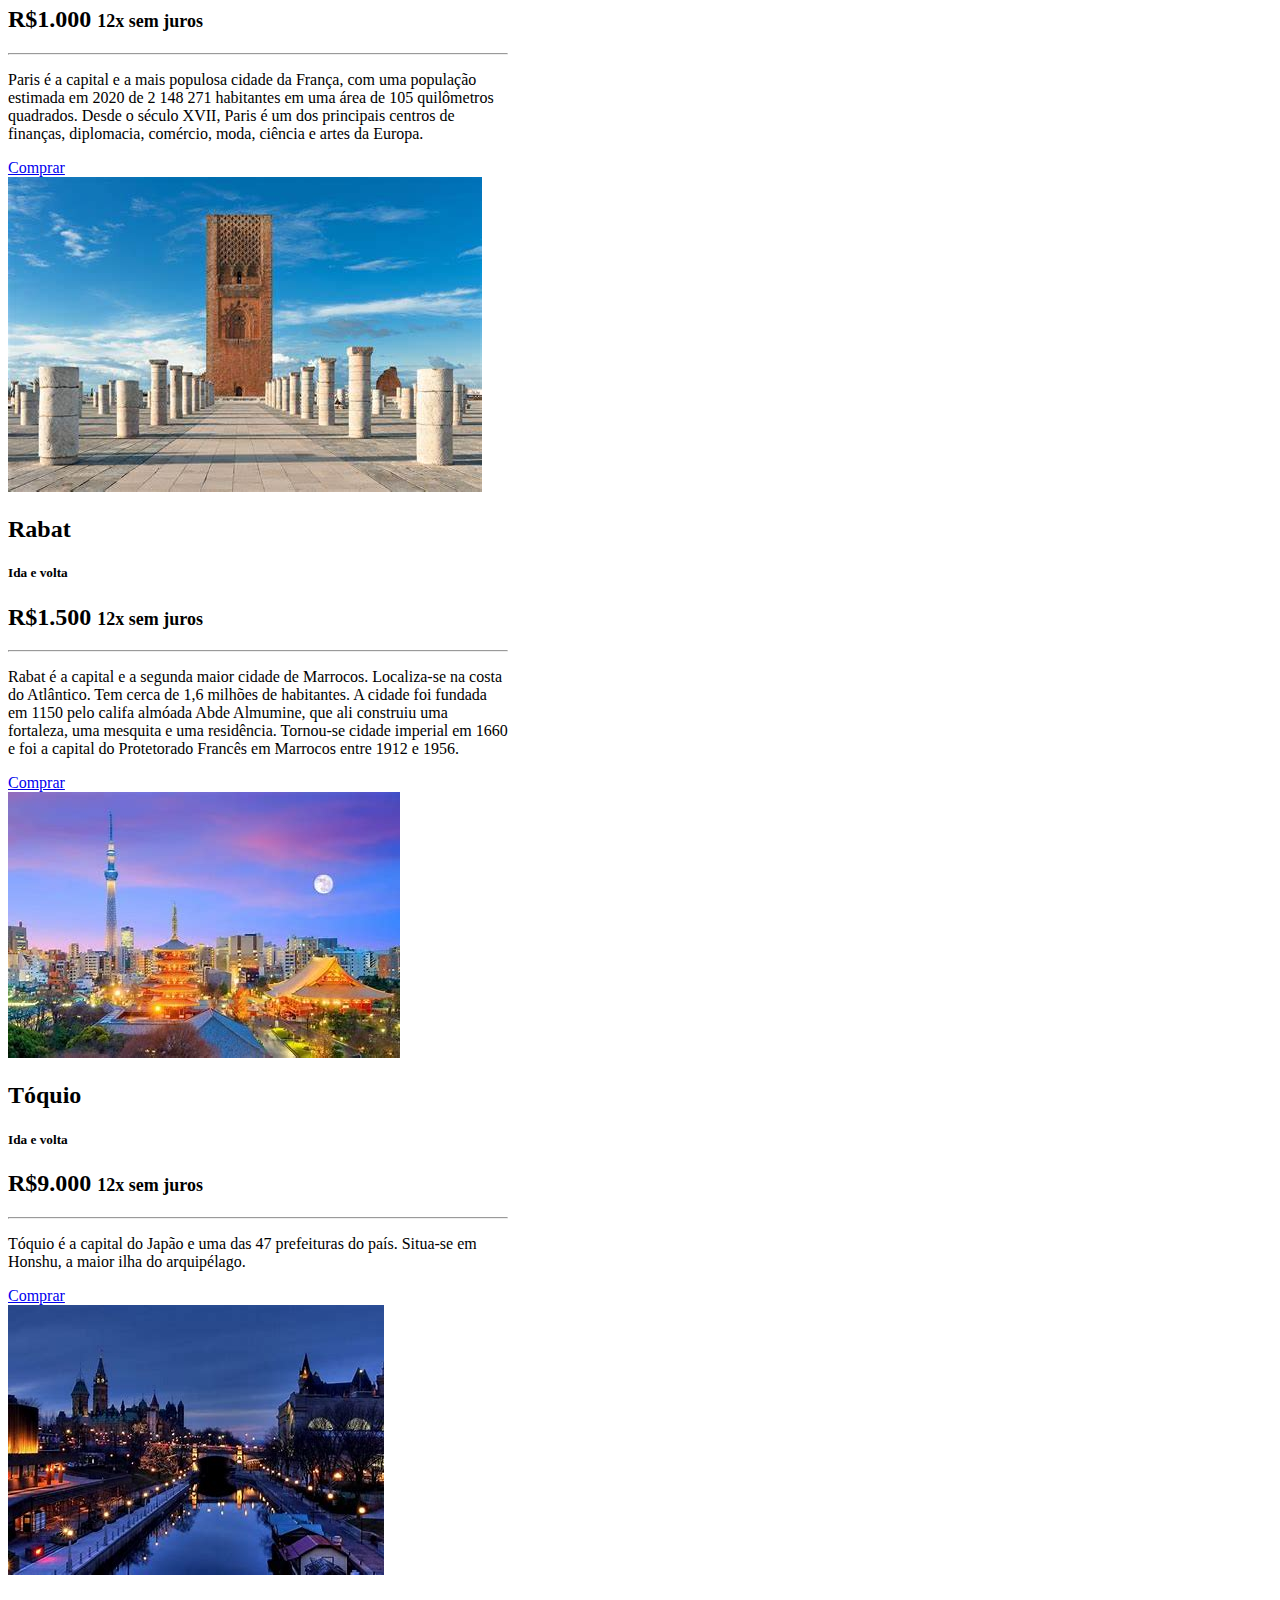
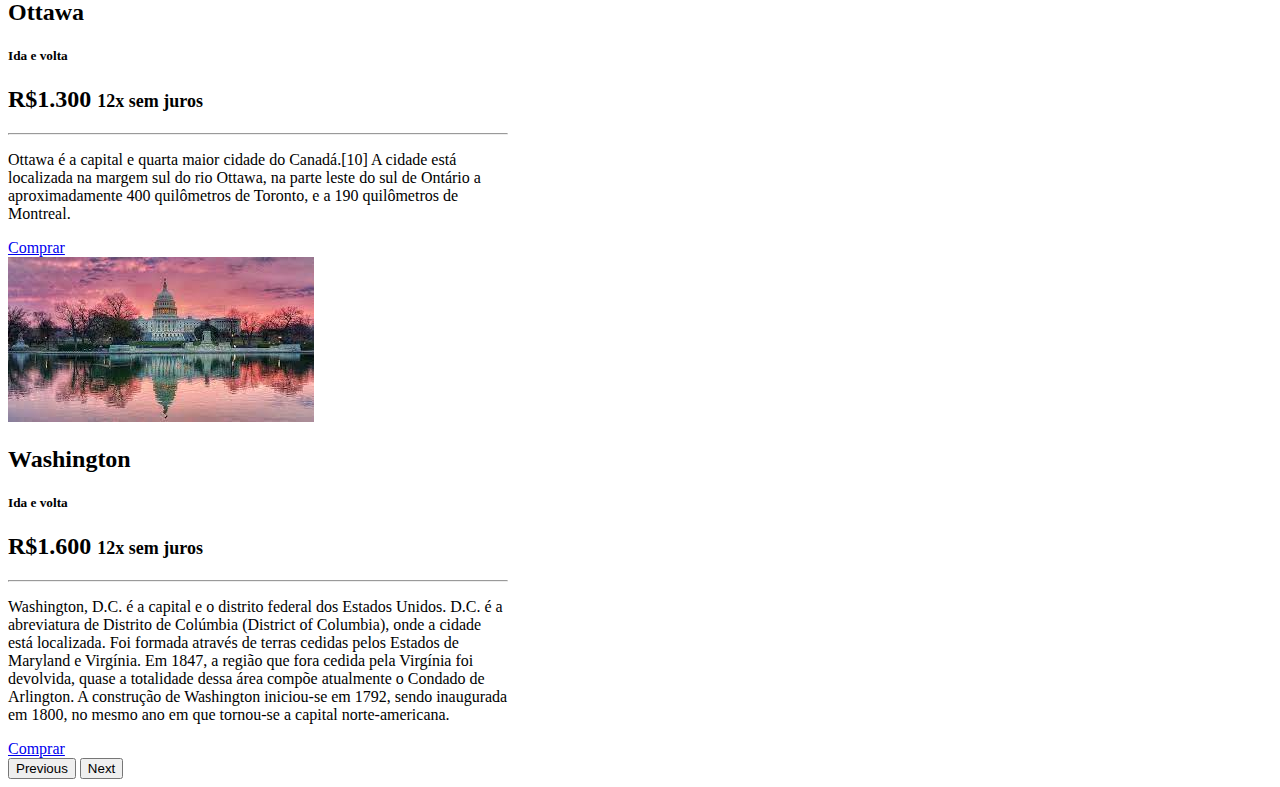
<file: ofertas.html>
<!DOCTYPE html>
<html lang="en">
<head>
    <meta charset="UTF-8">
    <meta http-equiv="X-UA-Compatible" content="IE=edge">
    <meta name="viewport" content="width=device-width, initial-scale=1.0">
    <title>Document</title>
</head>
<body>
    <link href="https://cdn.jsdelivr.net/npm/bootstrap@5.1.3/dist/css/bootstrap.min.css" rel="stylesheet" integrity="sha384-1BmE4kWBq78iYhFldvKuhfTAU6auU8tT94WrHftjDbrCEXSU1oBoqyl2QvZ6jIW3" crossorigin="anonymous">

    <link rel="stylesheet" href="css/estilo.css">
    <nav class="navbar navbar-expand-lg navbar-light bg-light">
      <div class="container-fluid">
        <a class="navbar-brand" href="index.html">Home</a>
        <button class="navbar-toggler" type="button" data-bs-toggle="collapse" data-bs-target="#navbarSupportedContent" aria-controls="navbarSupportedContent" aria-expanded="false" aria-label="Toggle navigation">
          <span class="navbar-toggler-icon"></span>
        </button>
        <div class="collapse navbar-collapse" id="navbarSupportedContent">
          <ul class="navbar-nav me-auto mb-2 mb-lg-0">
            <!-- <li class="nav-item">
              <a class="nav-link active" aria-current="page" href="#">Home</a>
            </li> -->
            <li class="nav-item dropdown">
                <a class="nav-link dropdown-toggle" href="#" id="navbarDropdown" role="button" data-bs-toggle="dropdown" aria-expanded="false">
                  Passagens
                </a>
                <ul class="dropdown-menu" aria-labelledby="navbarDropdown">
                  <li><a class="dropdown-item" href="europa.html">Europa</a></li>
                  <li><a class="dropdown-item" href="sul.html">América do Sul</a></li>
                  <li><a class="dropdown-item" href="norte.html">América do Norte</a></li>
                </ul>
              </li>
            <li class="nav-item">
              <a class="nav-link" href="pacotes.html">Pacotes</a>
            </li>
            <li class="nav-item">
                <a class="nav-link" href="equipe.html">Equipe</a>
              </li>         
          </ul>
          <form class="d-flex">
            <input class="form-control me-2" type="search" placeholder="Pesquisar" aria-label="Search">
            <button class="btn btn-outline-success" type="submit">Pesquisar</button>
          </form>
        </div>
      </div>
    </nav>
    <section id="header">
        <div class="container-fluid">
            <div class="active">
                <div id="carouselExampleIndicators" class="carousel slide" data-bs-ride="carousel">
                    <div class="carousel-indicators">
                      <button type="button" data-bs-target="#carouselExampleIndicators" data-bs-slide-to="0" class="active" aria-current="true" aria-label="Slide 1"></button>
                      <button type="button" data-bs-target="#carouselExampleIndicators" data-bs-slide-to="1" aria-label="Slide 2"></button>
                      <button type="button" data-bs-target="#carouselExampleIndicators" data-bs-slide-to="2" aria-label="Slide 3"></button>
                      <button type="button" data-bs-target="#carouselExampleIndicators" data-bs-slide-to="3" aria-label="Slide 4"></button>
                      <button type="button" data-bs-target="#carouselExampleIndicators" data-bs-slide-to="4" aria-label="Slide 5"></button>
                      <button type="button" data-bs-target="#carouselExampleIndicators" data-bs-slide-to="5" aria-label="Slide 6"></button>
                    </div>
                    <div class="carousel-inner">
                      <div class="carousel-item active">
                        <div class="card" style="width: 100;">
                            <img class="card-img-top" src="img/brasilia.jpg" alt="Card image cap"  class="d-block w-100">
                            <div class="card-body">
                              <h2 class="card-title">Brasília</h2> <h5>Ida e volta</h5> <h2>R$190 <small> 12x sem juros</small></h2>
                              <hr>
                              <p class="card-text">Brasília  é a capital federal do Brasil e a sede de governo do Distrito Federal.</p>
                              <a href="formulario.html" class="btn btn-primary">Comprar</a>
                            </div>
                          </div> 
                          
                      </div>
                      <div class="carousel-item">
                        <div class="card" style="width: 100;">
                            <img class="card-img-top" src="img/paris.jpg" alt="Card image cap"  class="d-block w-100">
                            <div class="card-body">
                              <h2 class="card-title">Paris</h2> <h5>Ida e volta</h5> <h2>R$1.000 <small> 12x sem juros</small></h2>
                              <hr>
                              <p class="card-text">Paris é a capital e a mais populosa cidade da França, com uma população estimada em 2020 de 2 148 271 habitantes em uma área de 105 quilômetros quadrados. Desde o século XVII, Paris é um dos principais centros de finanças, diplomacia, comércio, moda, ciência e artes da Europa.</p>
                              <a href="formulario.html" class="btn btn-primary">Comprar</a>
                            </div>
                          </div>
                          
                       </div>
                      <div class="carousel-item">
                        <div class="card" style="width: 100;">
                            <img class="card-img-top" src="img/rabat.jpg" alt="Card image cap"  class="d-block w-100">
                            <div class="card-body">
                              <h2 class="card-title">Rabat</h2> <h5>Ida e volta</h5> <h2>R$1.500 <small> 12x sem juros</small></h2>
                              <hr>
                              <p class="card-text">Rabat é a capital e a segunda maior cidade de Marrocos. Localiza-se na costa do Atlântico. Tem cerca de 1,6 milhões de habitantes. A cidade foi fundada em 1150 pelo califa almóada Abde Almumine, que ali construiu uma fortaleza, uma mesquita e uma residência. Tornou-se cidade imperial em 1660 e foi a capital do Protetorado Francês em Marrocos entre 1912 e 1956.</p>
                              <a href="formulario.html" class="btn btn-primary">Comprar</a>
                            </div>
                          </div>
                           
                       </div>
                      <div class="carousel-item">
                        <div class="card" style="width: 100;">
                            <img class="card-img-top" src="img/toquio.jpg" alt="Card image cap"  class="d-block w-100">
                            <div class="card-body">
                              <h2 class="card-title">Tóquio</h2> <h5>Ida e volta</h5> <h2>R$9.000 <small> 12x sem juros</small></h2>
                              <hr>
                              <p class="card-text">Tóquio é a capital do Japão e uma das 47 prefeituras do país. Situa-se em Honshu, a maior ilha do arquipélago. </p>
                              <a href="formulario.html" class="btn btn-primary">Comprar</a>
                            </div>
                          </div>
                          
                      </div>
                      <div class="carousel-item">
                        <div class="card" style="width: 100;">
                            <img class="card-img-top" src="ottawa.jpg" alt="Card image cap"  class="d-block w-100">
                            <div class="card-body">
                              <h2 class="card-title">Ottawa</h2> <h5>Ida e volta</h5> <h2>R$1.300 <small> 12x sem juros</small></h2>
                              <hr>
                              <p class="card-text">Ottawa é a capital e quarta maior cidade do Canadá.[10] A cidade está localizada na margem sul do rio Ottawa, na parte leste do sul de Ontário a aproximadamente 400 quilômetros de Toronto, e a 190 quilômetros de Montreal.</p>
                              <a href="formulario.html" class="btn btn-primary">Comprar</a>
                            </div>
                          </div>
                          
                       </div>
                       <div class="carousel-item">
                        <div class="card" style="width: 100;">
                            <img class="card-img-top" src="img/washington.jpg" alt="Card image cap"  class="d-block w-100">
                            <div class="card-body">
                              <h2 class="card-title">Washington</h2> <h5>Ida e volta</h5> <h2>R$1.600 <small> 12x sem juros</small></h2>
                              <hr>
                              <p class="card-text">Washington, D.C. é a capital e o distrito federal dos Estados Unidos. D.C. é a abreviatura de Distrito de Colúmbia (District of Columbia), onde a cidade está localizada. 
                                  Foi formada através de terras cedidas pelos Estados de Maryland e Virgínia. Em 1847, a região que fora cedida pela Virgínia foi devolvida, quase a totalidade dessa área compõe atualmente o Condado de Arlington. A construção de Washington iniciou-se em 1792, sendo inaugurada em 1800, no mesmo ano em que tornou-se a capital norte-americana. </p>
                              <a href="formulario.html" class="btn btn-primary">Comprar</a>
                            </div>
                          </div>
                           
                       </div>
                    </div>
                    <button class="carousel-control-prev" type="button" data-bs-target="#carouselExampleIndicators" data-bs-slide="prev">
                      <span class="carousel-control-prev-icon" aria-hidden="true"></span>
                      <span class="visually-hidden">Previous</span>
                    </button>
                    <button class="carousel-control-next" type="button" data-bs-target="#carouselExampleIndicators" data-bs-slide="next">
                      <span class="carousel-control-next-icon" aria-hidden="true"></span>
                      <span class="visually-hidden">Next</span>
                    </button>
                  </div>
                   
            </div>
        </div>
    </section>
    <style>
        .active{
            width: 500px;
            
                }
        small{
            font-size: large;
        }
        
    </style>
    <script src="https://cdn.jsdelivr.net/npm/bootstrap@5.1.3/dist/js/bootstrap.bundle.min.js" integrity="sha384-ka7Sk0Gln4gmtz2MlQnikT1wXgYsOg+OMhuP+IlRH9sENBO0LRn5q+8nbTov4+1p" crossorigin="anonymous"></script>
</body>
</html>
</file>
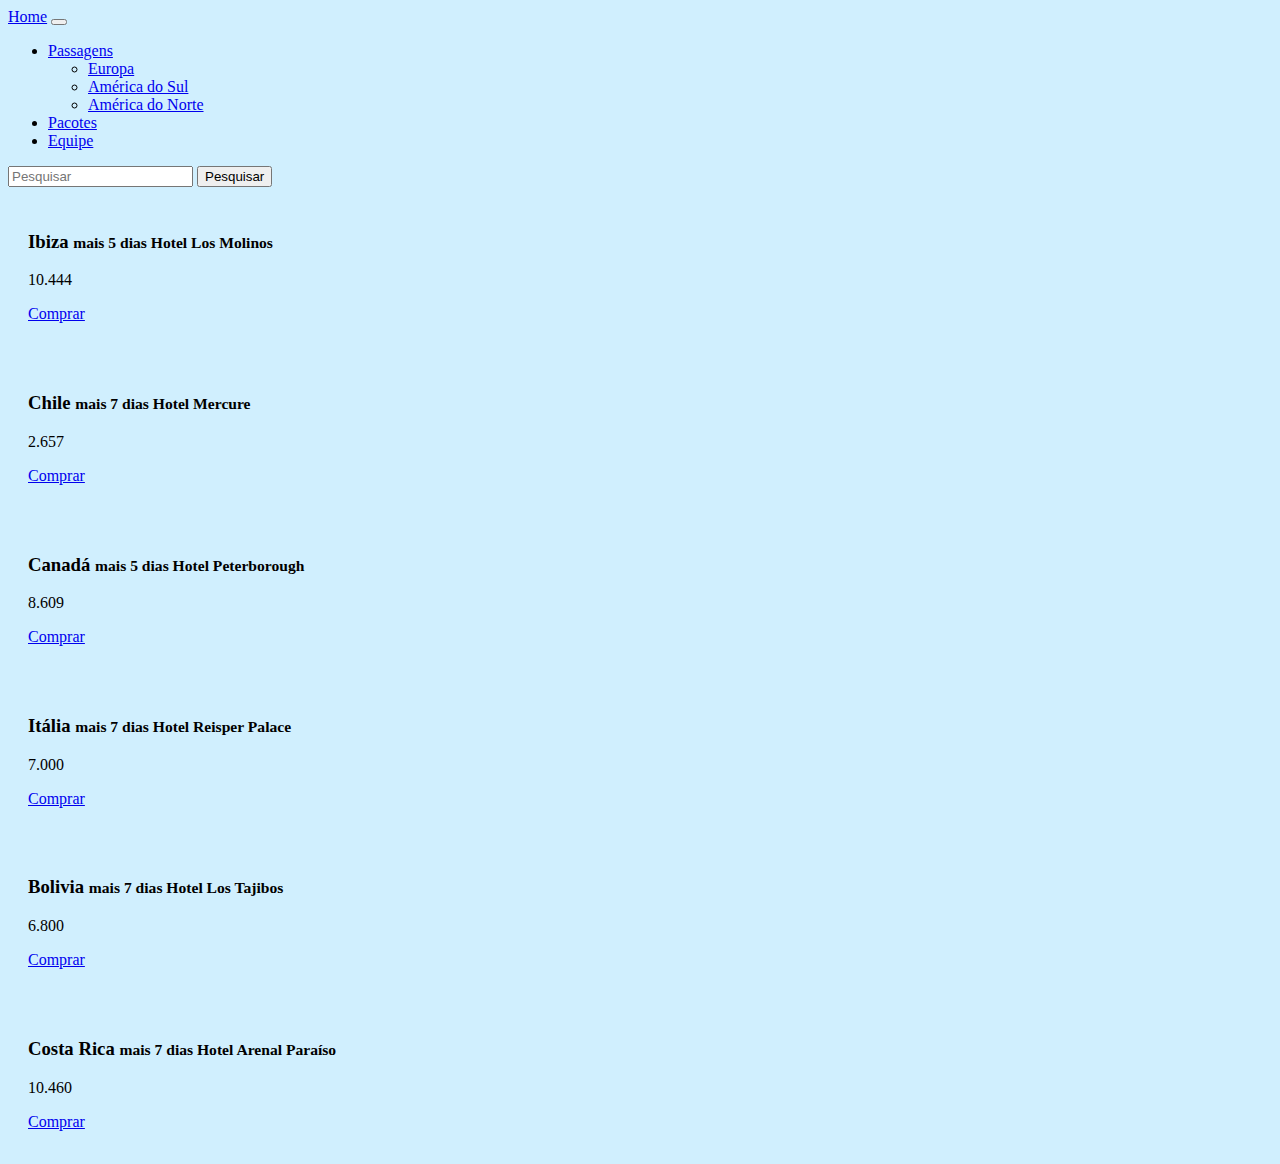
<file: pacotes.html>
<!DOCTYPE html>
<html lang="pt-br">
<head>
    <meta charset="UTF-8">
    <meta name="viewport" content="width=device-width, initial-scale=1.0">
    <meta http-equiv="X-UA-Compatible" content="ie=edge">
    <title>Pacotes</title>
</head>
<body>
    <link href="https://cdn.jsdelivr.net/npm/bootstrap@5.1.3/dist/css/bootstrap.min.css" rel="stylesheet" integrity="sha384-1BmE4kWBq78iYhFldvKuhfTAU6auU8tT94WrHftjDbrCEXSU1oBoqyl2QvZ6jIW3" crossorigin="anonymous">

    <link rel="stylesheet" href="css/estilo.css">
	<link rel="stylesheet" href="https://fonts.googleapis.com/icon?family=Material+Icons">
</head>
		
<body>
<nav class="navbar navbar-expand-lg navbar-light bg-light">
    <div class="container-fluid">
      <a class="navbar-brand" href="index.html">Home</a>
      <button class="navbar-toggler" type="button" data-bs-toggle="collapse" data-bs-target="#navbarSupportedContent" aria-controls="navbarSupportedContent" aria-expanded="false" aria-label="Toggle navigation">
        <span class="navbar-toggler-icon"></span>
      </button>
      <div class="collapse navbar-collapse" id="navbarSupportedContent">
        <ul class="navbar-nav me-auto mb-2 mb-lg-0">
          <li class="nav-item dropdown">
              <a class="nav-link dropdown-toggle" href="#" id="navbarDropdown" role="button" data-bs-toggle="dropdown" aria-expanded="false">
                Passagens
              </a>
              <ul class="dropdown-menu" aria-labelledby="navbarDropdown">
                <li><a class="dropdown-item" href="europa.html">Europa</a></li>
                <li><a class="dropdown-item" href="sul.html">América do Sul</a></li>
                <li><a class="dropdown-item" href="norte.html">América do Norte</a></li>
              </ul>
            </li>
          <li class="nav-item">
            <a class="nav-link" href="pacotes.html">Pacotes</a>
          </li>
          <li class="nav-item">
              <a class="nav-link" href="equipe.html">Equipe</a>
            </li>         
        </ul>
        <form class="d-flex">
          <input class="form-control me-2" type="search" placeholder="Pesquisar" aria-label="Search">
          <button class="btn btn-outline-success" type="submit">Pesquisar</button>
        </form>
      </div>
    </div>
  </nav>
  <div class="row">
    <div class="col-sm-6">
      <div class="card">
        <div class="card-body">
          <h3 class="card-title">Ibiza <small> mais 5 dias Hotel Los Molinos</small></h3>
          <p class="card-text">10.444</p>
          <a href="formulario.html" class="btn btn-primary">Comprar</a>
        </div>
      </div>
    </div>
    <div class="col-sm-6">
      <div class="card">
        <div class="card-body">
          <h3 class="card-title">Chile <small>mais 7 dias Hotel Mercure</small></h3>
          <p class="card-text">2.657</p>
          <a href="formulario.html" class="btn btn-primary">Comprar</a>
        </div>
      </div>
    </div>
  </div>
  <div class="row">
    <div class="col-sm-6">
      <div class="card">
        <div class="card-body">
          <h3 class="card-title">Canadá <small>mais 5 dias Hotel Peterborough</small></h3>
          <p class="card-text">8.609</p>
          <a href="formulario.html" class="btn btn-primary">Comprar</a>
        </div>
      </div>
    </div>
    <div class="col-sm-6">
      <div class="card">
        <div class="card-body">
          <h3 class="card-title">Itália <small>mais 7 dias Hotel Reisper Palace</small></h3>
          <p class="card-text">7.000</p>
          <a href="formulario.html" class="btn btn-primary">Comprar</a>
        </div>
      </div>
    </div>
  </div>
 
</div>
</div>
</nav>
<div class="row">
<div class="col-sm-6">
<div class="card">
  <div class="card-body">
    <h3 class="card-title">Bolivia <small> mais 7 dias Hotel Los Tajibos</small></h3>
    <p class="card-text">6.800</p>
    <a href="formulario.html" class="btn btn-primary">Comprar</a>
  </div>
</div>
</div>
<div class="col-sm-6">
<div class="card">
  <div class="card-body">
    <h3 class="card-title">Costa Rica <small>mais 7 dias Hotel Arenal Paraíso</small></h3>
    <p class="card-text">10.460</p>
    <a href="formulario.html" class="btn btn-primary">Comprar</a>
  </div>
</div>
</div>
</div>
    <script src="https://cdn.jsdelivr.net/npm/bootstrap@5.1.3/dist/js/bootstrap.bundle.min.js" integrity="sha384-ka7Sk0Gln4gmtz2MlQnikT1wXgYsOg+OMhuP+IlRH9sENBO0LRn5q+8nbTov4+1p" crossorigin="anonymous"></script>
<style>
  .card{
    padding: 25px;
    padding-left: 20px;
    padding-right: 20px;
  }
  body{
    background-color:rgba(192, 234, 253, 0.747);
  }
</style>
  </body>
</html>
</file>
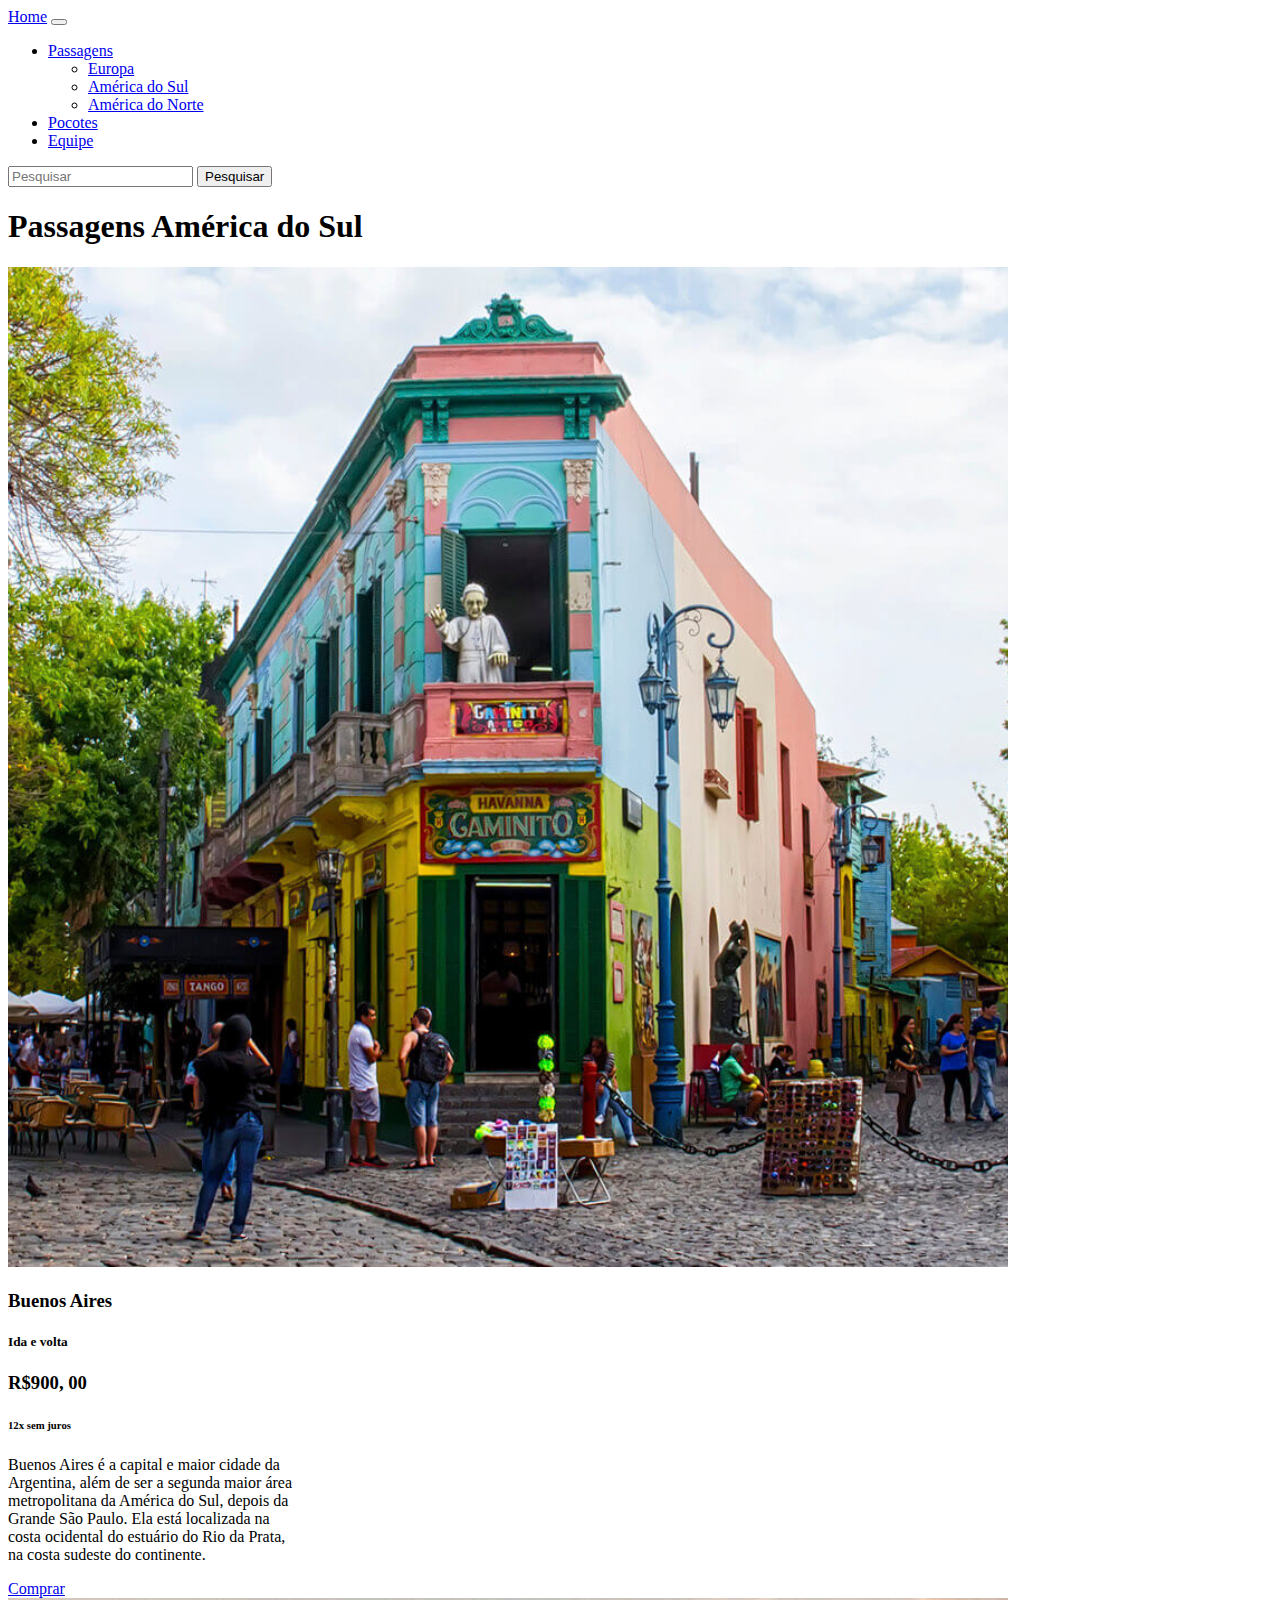
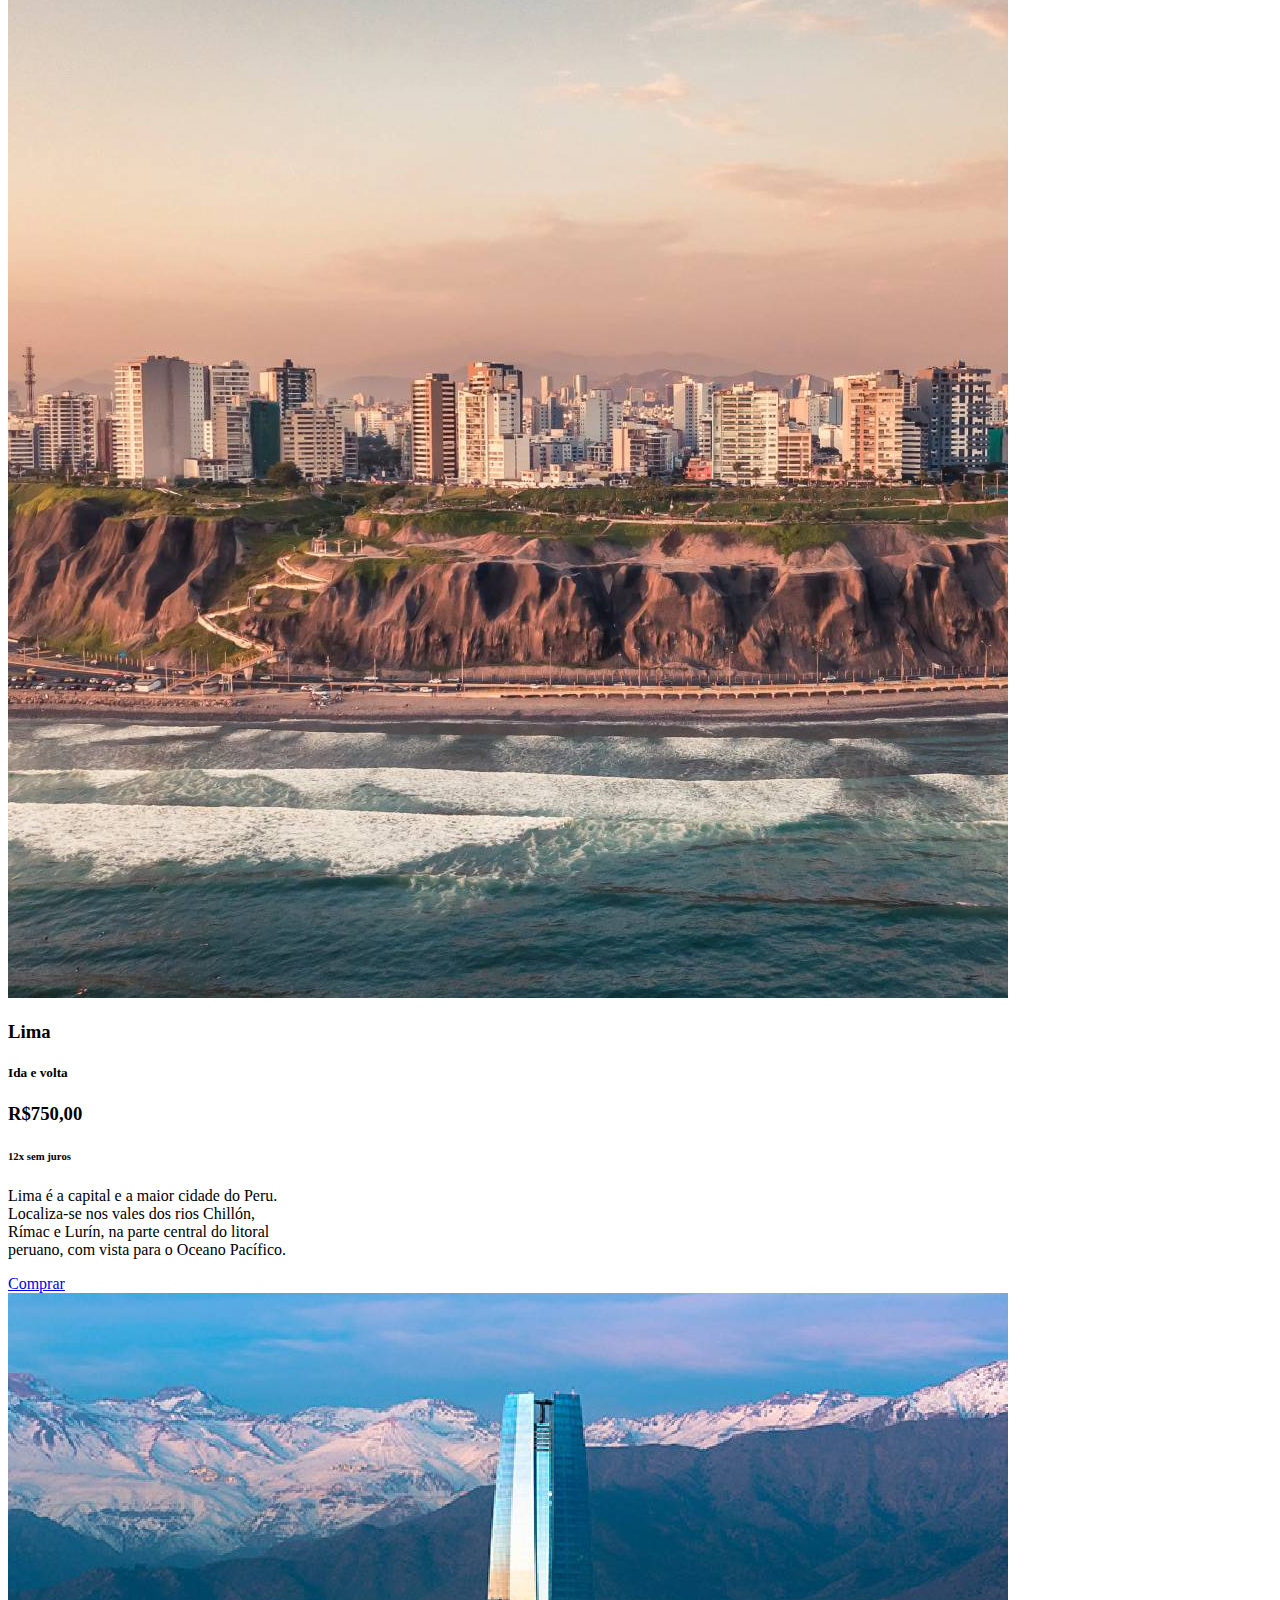
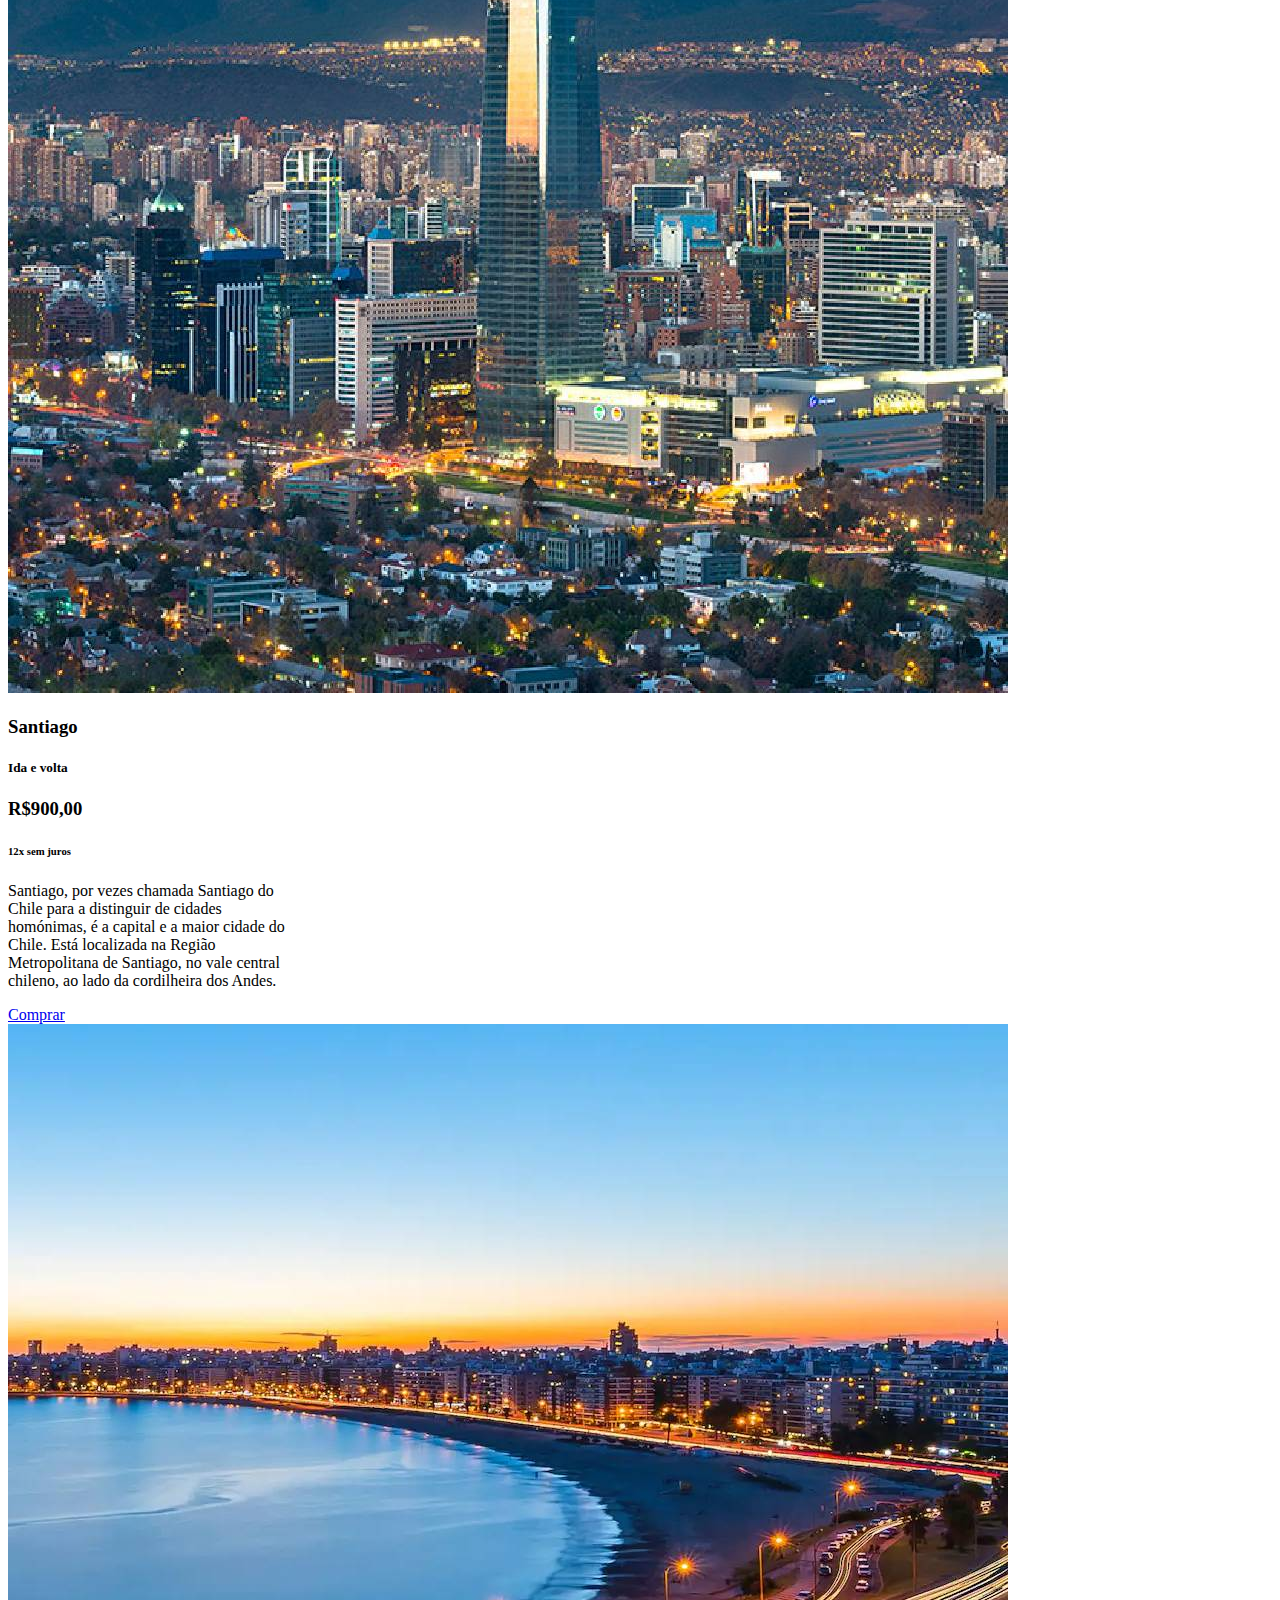
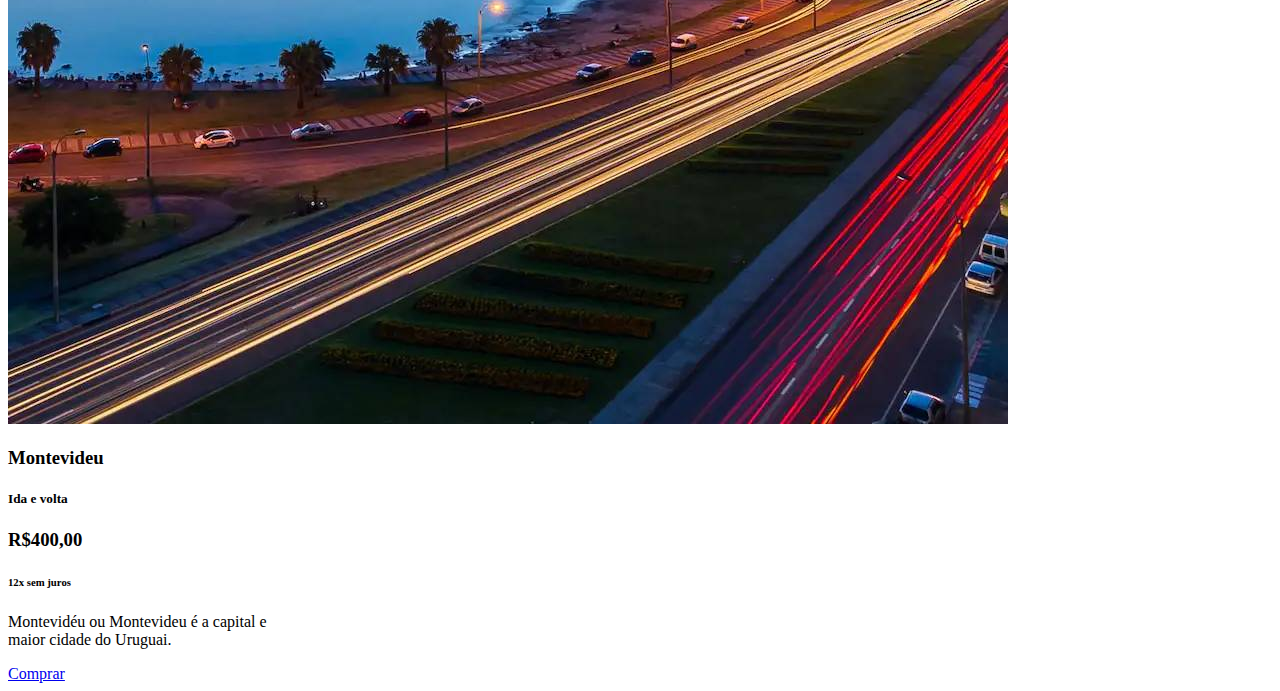
<file: sul.html>
<!DOCTYPE html>
<html lang="pr-br">
<head>
    <meta charset="UTF-8">
    <meta name="viewport" content="width=device-width, initial-scale=1.0">
    <meta http-equiv="X-UA-Compatible" content="ie=edge">
    <link href="https://cdn.jsdelivr.net/npm/bootstrap@5.1.3/dist/css/bootstrap.min.css" rel="stylesheet" integrity="sha384-1BmE4kWBq78iYhFldvKuhfTAU6auU8tT94WrHftjDbrCEXSU1oBoqyl2QvZ6jIW3" crossorigin="anonymous">
    <link rel="stylesheet" href="css/estilo.css">
    <title>America do Sul</title>
</head>
<body>
  <link href="https://cdn.jsdelivr.net/npm/bootstrap@5.1.3/dist/css/bootstrap.min.css" rel="stylesheet" integrity="sha384-1BmE4kWBq78iYhFldvKuhfTAU6auU8tT94WrHftjDbrCEXSU1oBoqyl2QvZ6jIW3" crossorigin="anonymous">

  <link rel="stylesheet" href="css/estilo.css">
<link rel="stylesheet" href="https://fonts.googleapis.com/icon?family=Material+Icons">
</head> 
<body>

<nav class="navbar navbar-expand-lg navbar-light bg-light">
  <div class="container-fluid ">
    <a class="navbar-brand" href="index.html">Home</a>
    <button class="navbar-toggler" type="button" data-bs-toggle="collapse" data-bs-target="#navbarSupportedContent" aria-controls="navbarSupportedContent" aria-expanded="false" aria-label="Toggle navigation">
      <span class="navbar-toggler-icon"></span>
    </button>
    <div class="collapse navbar-collapse" id="navbarSupportedContent">
      <ul class="navbar-nav me-auto mb-2 mb-lg-0">
        <li class="nav-item dropdown">
            <a class="nav-link dropdown-toggle" href="#" id="navbarDropdown" role="button" data-bs-toggle="dropdown" aria-expanded="false">
              Passagens
            </a>
            <ul class="dropdown-menu" aria-labelledby="navbarDropdown">
              <li><a class="dropdown-item" href="europa.html">Europa</a></li>
              <li><a class="dropdown-item" href="sul.html">América do Sul</a></li>
              <li><a class="dropdown-item" href="norte.html">América do Norte</a></li>
            </ul>
          </li>
        <li class="nav-item">
          <a class="nav-link" href="pacotes.html">Pocotes</a>
        </li>
        <li class="nav-item">
            <a class="nav-link" href="equipe.html">Equipe</a>
          </li>         
      </ul>
      <form class="d-flex">
        <input class="form-control me-2" type="search" placeholder="Pesquisar" aria-label="Search">
        <button class="btn btn-outline-success" type="submit">Pesquisar</button>
      </form>
    </div>
  </div>
</nav>
<div class="texto">
  <h1>Passagens América do Sul</h1>
</div>
<div class="d-flex container-xl">
  <div class="card" style="width: 18rem;">
    <img class="card-img-top" src="./img (1)/buenosAires.png" alt="Imagem de capa do card">
    <div class="card-body">
      <h3 class="card-title">Buenos Aires</h3> <h5>Ida e volta</h5> <h3>R$900,
        00</h3>  <h6>12x sem juros</h6>
      <p class="card-text">Buenos Aires é a capital e maior cidade da Argentina, além de ser a segunda maior área metropolitana da América do Sul, depois da Grande São Paulo. Ela está localizada na costa ocidental do estuário do Rio da Prata, na costa sudeste do continente.</p>
      <a href="formulario.html" class="btn btn-primary position-relative" style="top:0%;">Comprar</a>
    </div>
  </div>
  <div class="card" style="width: 18rem;">
      <img class="card-img-top" src="./img (1)/lima.jpg" alt="Imagem de capa do card">
      <div class="card-body">
        <h3 class="card-title">Lima</h3> <h5>Ida e volta</h5> <h3>R$750,00</h3>  <h6>12x sem juros</h6>
        <p class="card-text">Lima é a capital e a maior cidade do Peru. Localiza-se nos vales dos rios Chillón, Rímac e Lurín, na parte central do litoral peruano, com vista para o Oceano Pacífico.</p>
        <a href="formulario.html" class="btn btn-primary position-relative" style="top: 18%">Comprar</a>
      </div>
    </div>
    <div class="card" style="width: 18rem;">
        <img class="card-img-top" src="./img (1)/santiago.jpg" alt="Imagem de capa do card">
        <div class="card-body">
          <h3 class="card-title">Santiago</h3> <h5>Ida e volta</h5> <h3>R$900,00</h3> <h6>12x sem juros</h6>
          <p class="card-text">Santiago, por vezes chamada Santiago do Chile para a distinguir de cidades homónimas, é a capital e a maior cidade do Chile. Está localizada na Região Metropolitana de Santiago, no vale central chileno, ao lado da cordilheira dos Andes.</p>
          <a href="formulario.html" class="btn btn-primary position-relative" style="top:0%;">Comprar</a>
        </div>
      </div>
      <div class="card" style="width: 18rem;">
          <img class="card-img-top" src="./img (1)/montevideo.jpg" alt="Imagem de capa do card">
          <div class="card-body">
            <h3 class="card-title">Montevideu</h3> <h5>Ida e volta</h5> <h3>R$400,00</h3> <h6>12x sem juros</h6>
            <p class="card-text">Montevidéu ou Montevideu é a capital e maior cidade do Uruguai. </p>
            <a href="formulario.html" class="btn btn-primary position-relative" style="top:37%;">Comprar</a>
          </div>
        </div>
</div>

<script src="https://cdn.jsdelivr.net/npm/bootstrap@5.1.3/dist/js/bootstrap.bundle.min.js" integrity="sha384-ka7Sk0Gln4gmtz2MlQnikT1wXgYsOg+OMhuP+IlRH9sENBO0LRn5q+8nbTov4+1p" crossorigin="anonymous"></script>
</body>
</html>
</file>
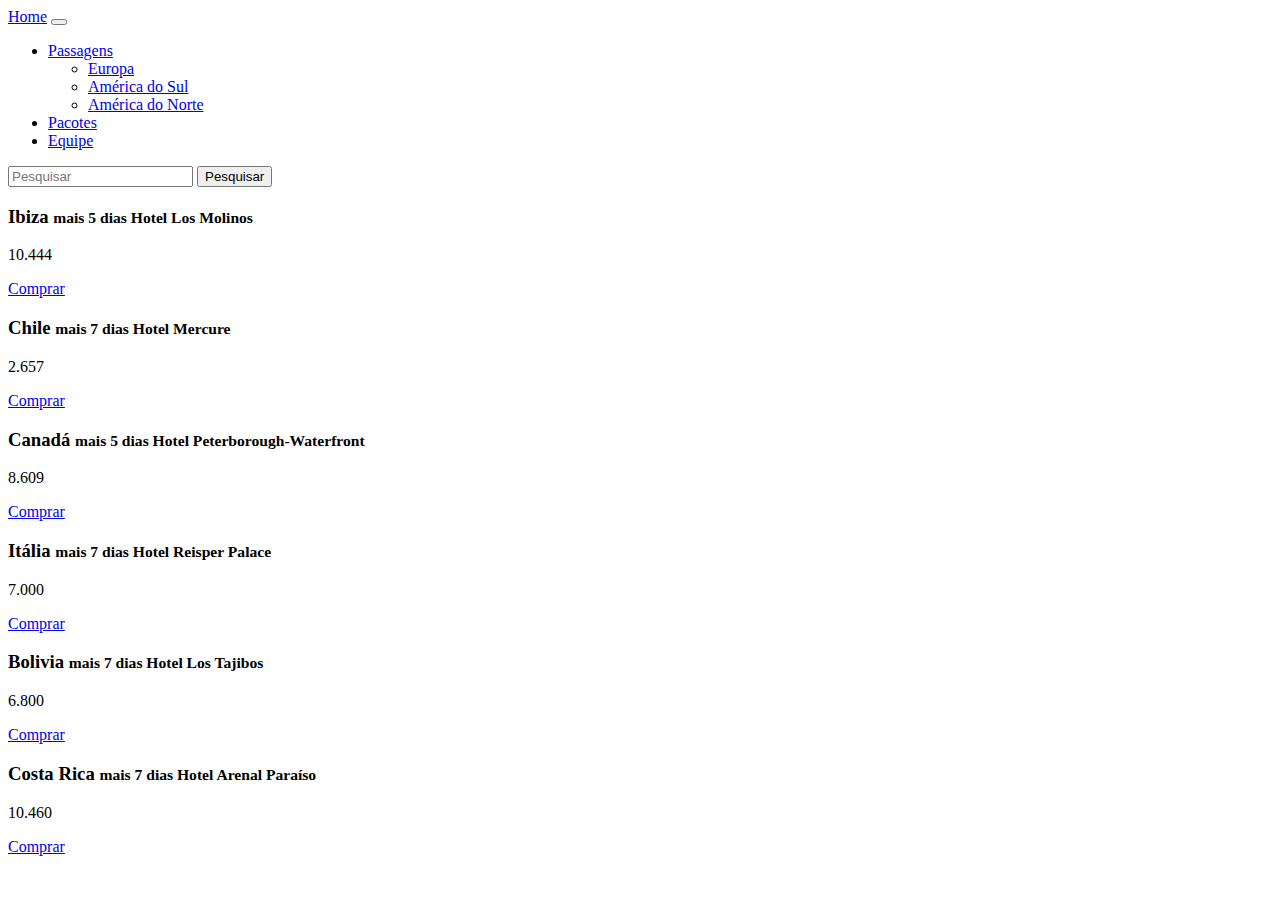
<file: teste5.html>
<!DOCTYPE html>
<html lang="pt-br">
<head>
    <meta charset="UTF-8">
    <meta name="viewport" content="width=device-width, initial-scale=1.0">
    <meta http-equiv="X-UA-Compatible" content="ie=edge">
    <title>Document</title>
</head>
<body>
    <link href="https://cdn.jsdelivr.net/npm/bootstrap@5.1.3/dist/css/bootstrap.min.css" rel="stylesheet" integrity="sha384-1BmE4kWBq78iYhFldvKuhfTAU6auU8tT94WrHftjDbrCEXSU1oBoqyl2QvZ6jIW3" crossorigin="anonymous">

    <link rel="stylesheet" href="css/estilo.css">
	<link rel="stylesheet" href="https://fonts.googleapis.com/icon?family=Material+Icons">

    
	<style>
        h1{
            text-align: center;
        }
        slideshow-container{
            margin: 900px;
        }
       
    </style>
    
    
</head>
		
<body>
<nav class="navbar navbar-expand-lg navbar-light bg-light">
    <div class="container-fluid">
      <a class="navbar-brand" href="index.html">Home</a>
      <button class="navbar-toggler" type="button" data-bs-toggle="collapse" data-bs-target="#navbarSupportedContent" aria-controls="navbarSupportedContent" aria-expanded="false" aria-label="Toggle navigation">
        <span class="navbar-toggler-icon"></span>
      </button>
      <div class="collapse navbar-collapse" id="navbarSupportedContent">
        <ul class="navbar-nav me-auto mb-2 mb-lg-0">
          <li class="nav-item dropdown">
              <a class="nav-link dropdown-toggle" href="#" id="navbarDropdown" role="button" data-bs-toggle="dropdown" aria-expanded="false">
                Passagens
              </a>
              <ul class="dropdown-menu" aria-labelledby="navbarDropdown">
                <li><a class="dropdown-item" href="europa.html">Europa</a></li>
                <li><a class="dropdown-item" href="sul.html">América do Sul</a></li>
                <li><a class="dropdown-item" href="norte.html">América do Norte</a></li>
              </ul>
            </li>
          <li class="nav-item">
            <a class="nav-link" href="pacotes.html">Pacotes</a>
          </li>
          <li class="nav-item">
              <a class="nav-link" href="equipe.html">Equipe</a>
            </li>         
        </ul>
        <form class="d-flex">
          <input class="form-control me-2" type="search" placeholder="Pesquisar" aria-label="Search">
          <button class="btn btn-outline-success" type="submit">Pesquisar</button>
        </form>
      </div>
    </div>
  </nav>
  <div class="row">
    <div class="col-sm-6">
      <div class="card">
        <div class="card-body">
          <h3 class="card-title">Ibiza <small> mais 5 dias Hotel Los Molinos</small></h3>
          <p class="card-text">10.444</p>
          <a href="formulario.html" class="btn btn-primary">Comprar</a>
        </div>
      </div>
    </div>
    <div class="col-sm-6">
      <div class="card">
        <div class="card-body">
          <h3 class="card-title">Chile <small>mais 7 dias Hotel Mercure</small></h3>
          <p class="card-text">2.657</p>
          <a href="formulario.html" class="btn btn-primary">Comprar</a>
        </div>
      </div>
    </div>
  </div>
  <div class="row">
    <div class="col-sm-6">
      <div class="card">
        <div class="card-body">
          <h3 class="card-title">Canadá <small>mais 5 dias Hotel Peterborough-Waterfront</small></h3>
          <p class="card-text">8.609</p>
          <a href="formulario.html" class="btn btn-primary">Comprar</a>
        </div>
      </div>
    </div>
    <div class="col-sm-6">
      <div class="card">
        <div class="card-body">
          <h3 class="card-title">Itália <small>mais 7 dias Hotel Reisper Palace</small></h3>
          <p class="card-text">7.000</p>
          <a href="formulario.html" class="btn btn-primary">Comprar</a>
        </div>
      </div>
    </div>
  </div>
 
</div>
</div>
</nav>
<div class="row">
<div class="col-sm-6">
<div class="card">
  <div class="card-body">
    <h3 class="card-title">Bolivia <small> mais 7 dias Hotel Los Tajibos</small></h3>
    <p class="card-text">6.800</p>
    <a href="formulario.html" class="btn btn-primary">Comprar</a>
  </div>
</div>
</div>
<div class="col-sm-6">
<div class="card">
  <div class="card-body">
    <h3 class="card-title">Costa Rica <small>mais 7 dias Hotel Arenal Paraíso</small></h3>
    <p class="card-text">10.460</p>
    <a href="formulario.html" class="btn btn-primary">Comprar</a>
  </div>
</div>
</div>
</div>
    <script src="https://cdn.jsdelivr.net/npm/bootstrap@5.1.3/dist/js/bootstrap.bundle.min.js" integrity="sha384-ka7Sk0Gln4gmtz2MlQnikT1wXgYsOg+OMhuP+IlRH9sENBO0LRn5q+8nbTov4+1p" crossorigin="anonymous"></script>
</body>
</html>
</file>
<file: css/estilo.css>
.div-carousel-largura{
    margin: auto;
    width: 60%;

}
</file>
